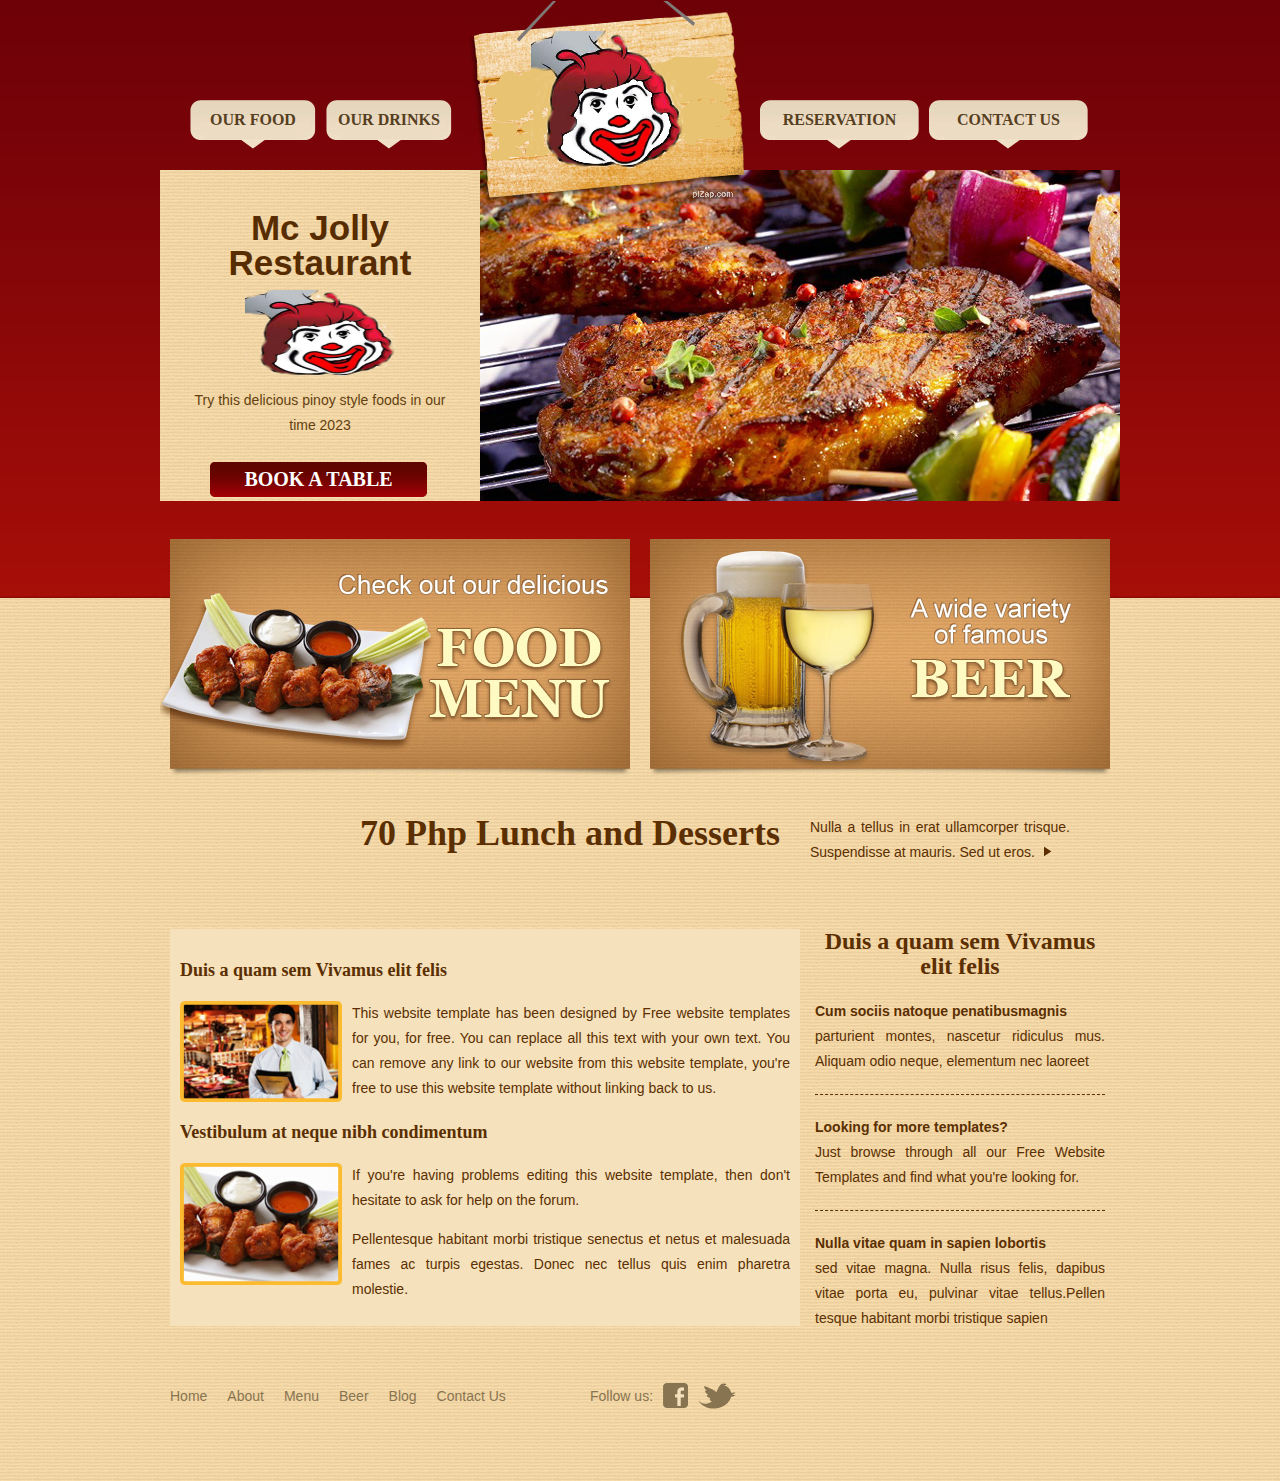
<file: index.html>
<!DOCTYPE html>
<html>
  
<head>
<title>Mc Jolly</title>
<meta charset="iso-8859-1">
<link href="css/style.css" rel="stylesheet" type="text/css">
<!--[if IE 6]><link href="css/ie6.css" rel="stylesheet" type="text/css"><![endif]-->
<!--[if IE 7]><link href="css/ie7.css" rel="stylesheet" type="text/css"><![endif]-->
</head>
<body>
<div id="background">
  <div id="page">
    <div id="header">
      <ul class="navigation">
        <li><a href="food.html">OUR FOOD</a></li>
        <li><a href="beer.html">OUR DRINKS</a></li>
      </ul>
      <a id="logo" href="index.html"><img src="images/logo.jpg" width="276" height="203" alt=""></a>
      <ul id="navigation">
        <li><a href="reservation.html">RESERVATION</a></li>
        <li><a href="contact.html">CONTACT US</a></li>
      </ul>
    </div>
    <div id="body">
      <div class="slider">
        <ul>
          <li class="first">
            <h2>Mc Jolly Restaurant
            </h2>
            <img src="images/logo.png" alt="" width="150" height="90">
            <p> Try this delicious pinoy style foods in our time 2023 </p>
            <a href="reservation.html">BOOK A TABLE</a> </li>
          <li> <a href="#"> <img src="images/barbeque.jpg" width="640" height="331" alt="" ></a> </li>
        </ul>
      </div>
      <ul id="featured">
        <li class="first"><a href="food.html"><img src="images/food-menu.jpg" width="470" height="237" alt=""></a> </li>
        <li><a href="beer.html"><img src="images/beer.jpg" width="460" height="237" alt=""></a> </li>
      </ul>
      <div class="section">
        <h3>70 Php Lunch and Desserts </h3>
        <p> Nulla a tellus in erat ullamcorper trisque. Suspendisse at mauris. Sed ut eros. <a href="#" class="more">&nbsp;</a> </p>
      </div>
      <div id="content">
        <div class="article">
          <ul>
            <li>
              <h2><a href="#">Duis a quam sem Vivamus elit felis</a></h2>
              <p> <a href="#"><img src="images/waiter.jpg" width="162" height="101" alt=""></a> This website template has been designed by Free website templates for you, for free. You can replace all this text with your own text. You can remove any link to our website from this website template, you're free to use this website template without linking back to us. </p>
            </li>
            <li>
              <h2><a href="#">Vestibulum at neque nibh condimentum</a></h2>
              <p> <a href="#"><img src="images/food.jpg" width="162" height="122" alt=""></a> If you're having problems editing this website template, then don't hesitate to ask for help on the forum. </p>
              <p> Pellentesque habitant morbi tristique senectus et netus et malesuada fames ac turpis egestas. Donec nec tellus quis enim pharetra molestie. </p>
            </li>
          </ul>
        </div>
        <div class="aside">
          <h3>Duis a quam sem Vivamus elit felis</h3>
          <ul>
            <li>
              <h2>Cum sociis natoque penatibusmagnis</h2>
              <p> parturient montes, nascetur ridiculus mus. Aliquam odio neque, elementum nec laoreet </p>
            </li>
            <li>
              <h2>Looking for more templates?</h2>
              <p> Just browse through all our Free Website Templates and find what you're looking for. </p>
            </li>
            <li class="last">
              <h2>Nulla vitae quam in sapien lobortis </h2>
              <p> sed vitae magna. Nulla risus felis, dapibus vitae porta eu, pulvinar vitae tellus.Pellen tesque habitant morbi tristique sapien </p>
            </li>
          </ul>
        </div>
      </div>
    </div>
    <div id="footer">
      <ul>
        <li class="first">
          <ul>
            <li><a href="index.html">Home</a></li>
            <li><a href="about.html">About</a></li>
            <li><a href="menu.html">Menu</a></li>
            <li><a href="beer.html">Beer</a></li>
            <li><a href="blog.html">Blog</a></li>
            <li><a href="contact.html">Contact Us</a></li>
          </ul>
        </li>
        <li> <span>Follow us:</span> <a href="#" class="facebook">&nbsp;</a> <a href="#" class="twitter">&nbsp;</a> </li>
      </ul>
      <p>Copyright &copy; 2012 <a href="#">Company Name</a> All rights reserved | Website Template By <a target="_blank" href="http://www.freewebsitetemplates.com/">freewebsitetemplates.com</a></p>
    </div>
  </div>
</div>
</body>
</html>
</file>
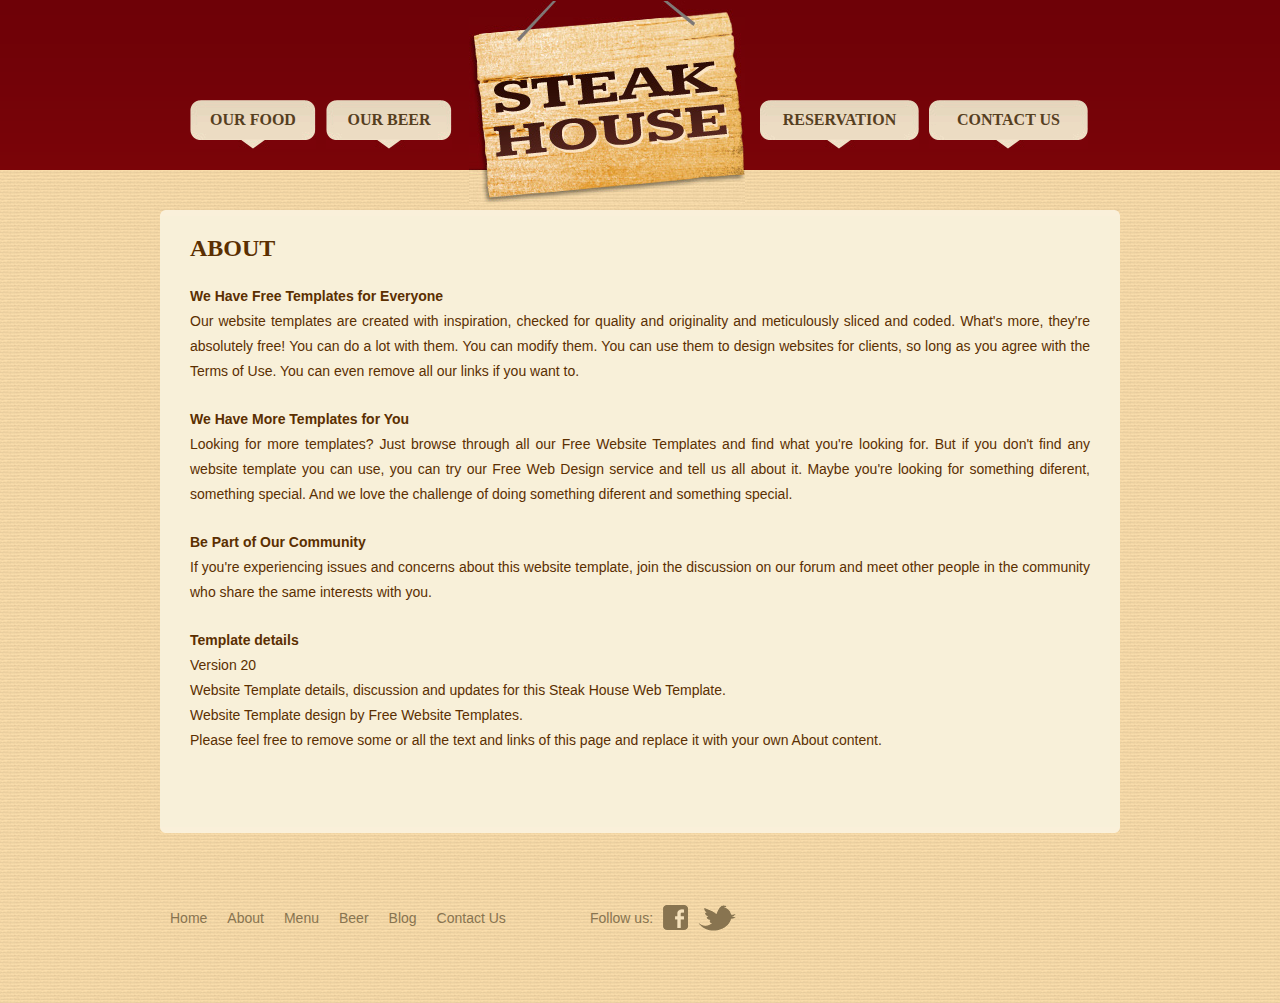
<file: about.html>
<!DOCTYPE html>
<html>
<head>
<title>Steak House | About</title>
<meta charset="iso-8859-1">
<link href="css/style.css" rel="stylesheet" type="text/css">
<!--[if IE 6]><link href="css/ie6.css" rel="stylesheet" type="text/css"><![endif]-->
<!--[if IE 7]><link href="css/ie7.css" rel="stylesheet" type="text/css"><![endif]-->
</head>
<body>
<div id="background">
  <div class="page">
    <div id="header">
      <ul class="navigation">
        <li><a href="food.html">OUR FOOD</a></li>
        <li><a href="beer.html">OUR BEER</a></li>
      </ul>
      <a id="logo" href="index.html"><img src="images/logo2.jpg" width="276" height="203" alt=""></a>
      <ul id="navigation">
        <li><a href="reservation.html">RESERVATION</a></li>
        <li><a href="contact.html">CONTACT US</a></li>
      </ul>
    </div>
    <div id="body">
      <div class="content">
        <div class="body">
          <h2>ABOUT</h2>
          <ul>
            <li>
              <h2><a href="#">We Have Free Templates for Everyone</a></h2>
              <p> Our website templates are created with inspiration, checked for quality and originality and meticulously sliced and coded. What's more, they're absolutely free! You can do a lot with them. You can modify them. You can use them to design websites for clients, so long as you agree with the Terms of Use. You can even remove all our links if you want to. </p>
            </li>
            <li>
              <h2><a href="#">We Have More Templates for You</a></h2>
              <p> Looking for more templates? Just browse through all our Free Website Templates and find what you're looking for. But if you don't find any website template you can use, you can try our Free Web Design service and tell us all about it. Maybe you're looking for something diferent, something special. And we love the challenge of doing something diferent and something special. </p>
            </li>
            <li>
              <h2><a href="#">Be Part of Our Community</a></h2>
              <p> If you're experiencing issues and concerns about this website template, join the discussion on our forum and meet other people in the community who share the same interests with you. </p>
            </li>
            <li>
              <h2><a href="#">Template details</a></h2>
              <p> <span>Version 20 </span> Website Template details, discussion and updates for this Steak House Web Template. <span>Website Template design by Free Website Templates. </span> <span>Please feel free to remove some or all the text and links of this page and replace it with your own About content. </span> </p>
            </li>
          </ul>
        </div>
      </div>
    </div>
    <div id="footer">
      <ul>
        <li class="first">
          <ul>
            <li><a href="index.html">Home</a></li>
            <li><a href="about.html">About</a></li>
            <li><a href="menu.html">Menu</a></li>
            <li><a href="beer.html">Beer</a></li>
            <li><a href="blog.html">Blog</a></li>
            <li><a href="contact.html">Contact Us</a></li>
          </ul>
        </li>
        <li> <span>Follow us:</span> <a href="#" class="facebook">&nbsp;</a> <a href="#" class="twitter">&nbsp;</a> </li>
      </ul>
      <p>Copyright &copy; 2012 <a href="#">Company Name</a> All rights reserved | Website Template By <a target="_blank" href="http://www.freewebsitetemplates.com/">freewebsitetemplates.com</a></p>
    </div>
  </div>
</div>
</body>
</html>
</file>
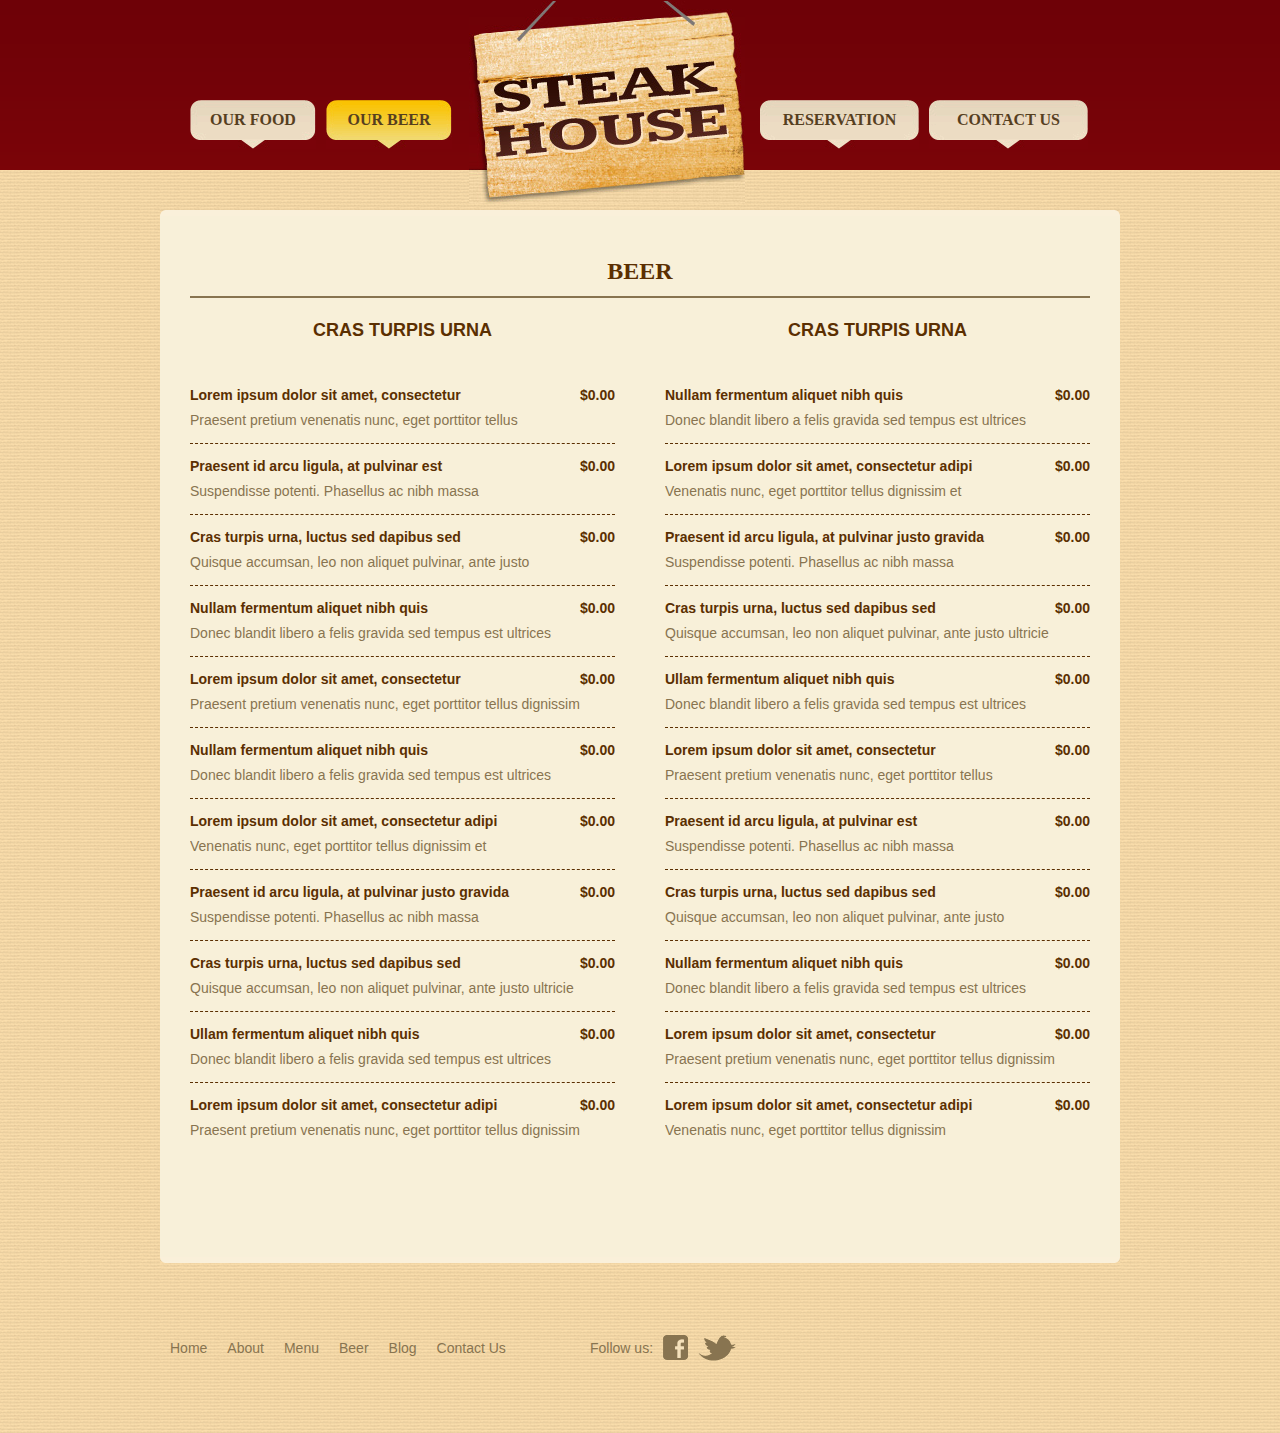
<file: beer.html>
<!DOCTYPE html>
<html>
<head>
<title>Steak House | Our Beer</title>
<meta charset="iso-8859-1">
<link href="css/style.css" rel="stylesheet" type="text/css">
<!--[if IE 6]><link href="css/ie6.css" rel="stylesheet" type="text/css"><![endif]-->
<!--[if IE 7]><link href="css/ie7.css" rel="stylesheet" type="text/css"><![endif]-->
</head>
<body>
<div id="background">
  <div class="page">
    <div id="header">
      <ul class="navigation">
        <li><a href="food.html">OUR FOOD</a></li>
        <li><a class="active" href="beer.html">OUR BEER</a></li>
      </ul>
      <a id="logo" href="index.html"><img src="images/logo2.jpg" width="276" height="203" alt=""></a>
      <ul id="navigation">
        <li><a href="reservation.html">RESERVATION</a></li>
        <li><a href="contact.html">CONTACT US</a></li>
      </ul>
    </div>
    <div id="body">
      <div class="content">
        <div class="body">
          <h3>BEER</h3>
          <ul class="section">
            <li class="odd">
              <h2>CRAS TURPIS URNA</h2>
              <ul>
                <li>
                  <h2><a href="food.html">Lorem ipsum dolor sit amet, consectetur</a></h2>
                  <span>$0.00</span>
                  <p> Praesent pretium venenatis nunc, eget porttitor tellus </p>
                </li>
                <li>
                  <h2><a href="#">Praesent id arcu ligula, at pulvinar est </a></h2>
                  <span>$0.00</span>
                  <p> Suspendisse potenti. Phasellus ac nibh massa </p>
                </li>
                <li>
                  <h2><a href="#">Cras turpis urna, luctus sed dapibus sed</a></h2>
                  <span>$0.00</span>
                  <p> Quisque accumsan, leo non aliquet pulvinar, ante justo </p>
                </li>
                <li>
                  <h2><a href="#">Nullam fermentum aliquet nibh quis </a></h2>
                  <span>$0.00</span>
                  <p> Donec blandit libero a felis gravida sed tempus est ultrices </p>
                </li>
                <li>
                  <h2><a href="#">Lorem ipsum dolor sit amet, consectetur</a></h2>
                  <span>$0.00</span>
                  <p> Praesent pretium venenatis nunc, eget porttitor tellus dignissim </p>
                </li>
                <li>
                  <h2><a href="#">Nullam fermentum aliquet nibh quis </a></h2>
                  <span>$0.00</span>
                  <p> Donec blandit libero a felis gravida sed tempus est ultrices </p>
                </li>
                <li>
                  <h2><a href="#">Lorem ipsum dolor sit amet, consectetur adipi </a></h2>
                  <span>$0.00</span>
                  <p> Venenatis nunc, eget porttitor tellus dignissim et </p>
                </li>
                <li>
                  <h2><a href="#">Praesent id arcu ligula, at pulvinar justo gravida </a></h2>
                  <span>$0.00</span>
                  <p> Suspendisse potenti. Phasellus ac nibh massa </p>
                </li>
                <li>
                  <h2><a href="#">Cras turpis urna, luctus sed dapibus sed </a></h2>
                  <span>$0.00</span>
                  <p> Quisque accumsan, leo non aliquet pulvinar, ante justo ultricie </p>
                </li>
                <li>
                  <h2><a href="#">Ullam fermentum aliquet nibh quis </a></h2>
                  <span>$0.00</span>
                  <p> Donec blandit libero a felis gravida sed tempus est ultrices </p>
                </li>
                <li class="last">
                  <h2><a href="#">Lorem ipsum dolor sit amet, consectetur adipi </a></h2>
                  <span>$0.00</span>
                  <p> Praesent pretium venenatis nunc, eget porttitor tellus dignissim </p>
                </li>
              </ul>
            </li>
            <li>
              <h2>CRAS TURPIS URNA</h2>
              <ul>
                <li>
                  <h2><a href="food.html">Nullam fermentum aliquet nibh quis </a></h2>
                  <span>$0.00</span>
                  <p> Donec blandit libero a felis gravida sed tempus est ultrices </p>
                </li>
                <li>
                  <h2><a href="#">Lorem ipsum dolor sit amet, consectetur adipi </a></h2>
                  <span>$0.00</span>
                  <p> Venenatis nunc, eget porttitor tellus dignissim et </p>
                </li>
                <li>
                  <h2><a href="#">Praesent id arcu ligula, at pulvinar justo gravida </a></h2>
                  <span>$0.00</span>
                  <p> Suspendisse potenti. Phasellus ac nibh massa </p>
                </li>
                <li>
                  <h2><a href="#">Cras turpis urna, luctus sed dapibus sed </a></h2>
                  <span>$0.00</span>
                  <p> Quisque accumsan, leo non aliquet pulvinar, ante justo ultricie </p>
                </li>
                <li>
                  <h2><a href="#">Ullam fermentum aliquet nibh quis </a></h2>
                  <span>$0.00</span>
                  <p> Donec blandit libero a felis gravida sed tempus est ultrices </p>
                </li>
                <li>
                  <h2><a href="#">Lorem ipsum dolor sit amet, consectetur </a></h2>
                  <span>$0.00</span>
                  <p> Praesent pretium venenatis nunc, eget porttitor tellus </p>
                </li>
                <li>
                  <h2><a href="#">Praesent id arcu ligula, at pulvinar est </a></h2>
                  <span>$0.00</span>
                  <p> Suspendisse potenti. Phasellus ac nibh massa </p>
                </li>
                <li>
                  <h2><a href="#">Cras turpis urna, luctus sed dapibus sed </a></h2>
                  <span>$0.00</span>
                  <p> Quisque accumsan, leo non aliquet pulvinar, ante justo </p>
                </li>
                <li>
                  <h2><a href="#">Nullam fermentum aliquet nibh quis </a></h2>
                  <span>$0.00</span>
                  <p> Donec blandit libero a felis gravida sed tempus est ultrices </p>
                </li>
                <li>
                  <h2><a href="#">Lorem ipsum dolor sit amet, consectetur </a></h2>
                  <span>$0.00</span>
                  <p> Praesent pretium venenatis nunc, eget porttitor tellus dignissim </p>
                </li>
                <li class="last">
                  <h2><a href="#">Lorem ipsum dolor sit amet, consectetur adipi </a></h2>
                  <span>$0.00</span>
                  <p> Venenatis nunc, eget porttitor tellus dignissim </p>
                </li>
              </ul>
            </li>
          </ul>
        </div>
      </div>
    </div>
    <div id="footer">
      <ul>
        <li class="first">
          <ul>
            <li><a href="index.html">Home</a></li>
            <li><a href="about.html">About</a></li>
            <li><a href="menu.html">Menu</a></li>
            <li><a href="beer.html">Beer</a></li>
            <li><a href="blog.html">Blog</a></li>
            <li><a href="contact.html">Contact Us</a></li>
          </ul>
        </li>
        <li> <span>Follow us:</span> <a href="#" class="facebook">&nbsp;</a> <a href="#" class="twitter">&nbsp;</a> </li>
      </ul>
      <p>Copyright &copy; 2012 <a href="#">Company Name</a> All rights reserved | Website Template By <a target="_blank" href="http://www.freewebsitetemplates.com/">freewebsitetemplates.com</a></p>
    </div>
  </div>
</div>
</body>
</html>
</file>
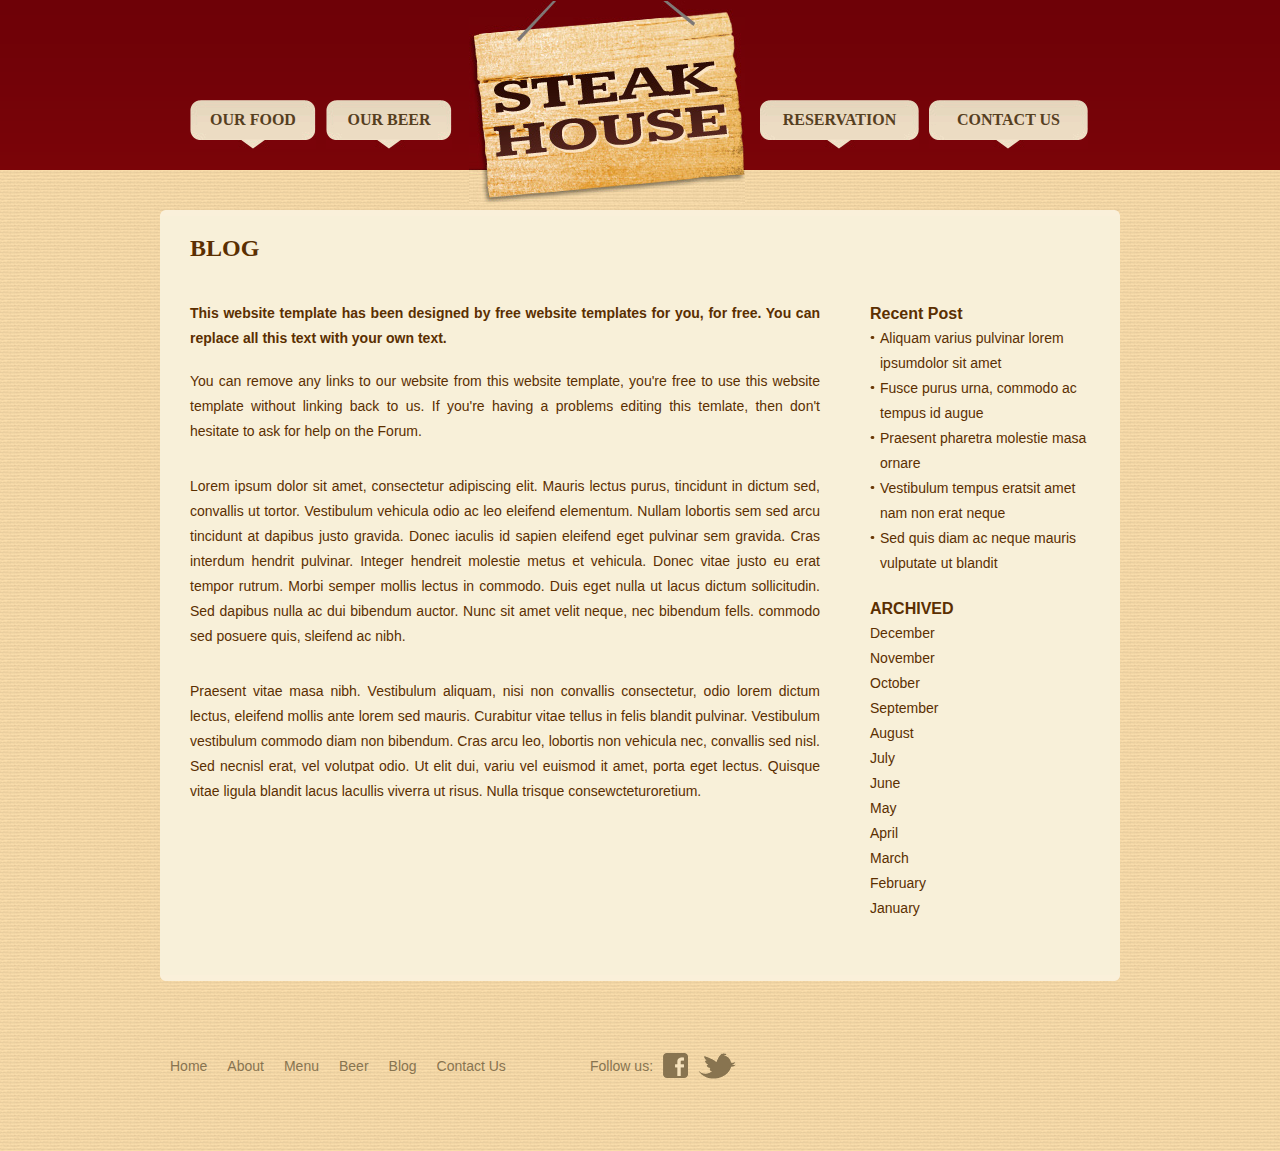
<file: blog.html>
<!DOCTYPE html>
<html>
<head>
<title>Steak House | Blog</title>
<meta charset="iso-8859-1">
<link href="css/style.css" rel="stylesheet" type="text/css">
<!--[if IE 6]><link href="css/ie6.css" rel="stylesheet" type="text/css"><![endif]-->
<!--[if IE 7]><link href="css/ie7.css" rel="stylesheet" type="text/css"><![endif]-->
</head>
<body>
<div id="background">
  <div class="page">
    <div id="header">
      <ul class="navigation">
        <li><a href="food.html">OUR FOOD</a></li>
        <li><a href="beer.html">OUR BEER</a></li>
      </ul>
      <a id="logo" href="index.html"><img src="images/logo2.jpg" width="276" height="203" alt=""></a>
      <ul id="navigation">
        <li><a href="reservation.html">RESERVATION</a></li>
        <li><a href="contact.html">CONTACT US</a></li>
      </ul>
    </div>
    <div id="body">
      <div class="content">
        <div class="body">
          <h2>BLOG</h2>
          <div class="section">
            <h4> This website template has been designed by free website templates for you, for free. You can replace all this text with your own text. </h4>
            <p> You can remove any links to our website from this website template, you're free to use this website template without linking back to us. If you're having a problems editing this temlate, then don't hesitate to ask for help on the Forum. </p>
            <p> Lorem ipsum dolor sit amet, consectetur adipiscing elit. Mauris lectus purus, tincidunt in dictum sed, convallis ut tortor. Vestibulum vehicula odio ac leo eleifend elementum. Nullam lobortis sem sed arcu tincidunt at dapibus justo gravida. Donec iaculis id sapien eleifend eget pulvinar sem gravida. Cras interdum hendrit pulvinar. Integer hendreit molestie metus et vehicula. Donec vitae justo eu erat tempor rutrum. Morbi semper mollis lectus in commodo. Duis eget nulla ut lacus dictum sollicitudin. Sed dapibus nulla ac dui bibendum auctor. Nunc sit amet velit neque, nec bibendum fells. commodo sed posuere quis, sleifend ac nibh. </p>
            <p> Praesent vitae masa nibh. Vestibulum aliquam, nisi non convallis consectetur, odio lorem dictum lectus, eleifend mollis ante lorem sed mauris. Curabitur vitae tellus in felis blandit pulvinar. Vestibulum vestibulum commodo diam non bibendum. Cras arcu leo, lobortis non vehicula nec, convallis sed nisl. Sed necnisl erat, vel volutpat odio. Ut elit dui, variu vel euismod it amet, porta eget lectus. Quisque vitae ligula blandit lacus lacullis viverra ut risus. Nulla trisque consewcteturoretium. </p>
          </div>
          <div class="aside">
            <h2>Recent Post</h2>
            <ul class="article">
              <li><a href="#">Aliquam varius pulvinar lorem ipsumdolor sit amet</a></li>
              <li><a href="#">Fusce purus urna, commodo ac tempus id augue</a></li>
              <li><a href="#">Praesent pharetra molestie masa ornare</a></li>
              <li><a href="#">Vestibulum tempus eratsit amet nam non erat neque</a></li>
              <li><a href="#">Sed quis diam ac neque mauris vulputate ut blandit</a></li>
            </ul>
            <h2>ARCHIVED</h2>
            <ul class="archive">
              <li><a href="#">December</a></li>
              <li><a href="#">November</a></li>
              <li><a href="#">October</a></li>
              <li><a href="#">September</a></li>
              <li><a href="#">August</a></li>
              <li><a href="#">July</a></li>
              <li><a href="#">June</a></li>
              <li><a href="#">May</a></li>
              <li><a href="#">April</a></li>
              <li><a href="#">March</a></li>
              <li><a href="#">February</a></li>
              <li><a href="#">January</a></li>
            </ul>
          </div>
        </div>
      </div>
    </div>
    <div id="footer">
      <ul>
        <li class="first">
          <ul>
            <li><a href="index.html">Home</a></li>
            <li><a href="about.html">About</a></li>
            <li><a href="menu.html">Menu</a></li>
            <li><a href="beer.html">Beer</a></li>
            <li><a href="blog.html">Blog</a></li>
            <li><a href="contact.html">Contact Us</a></li>
          </ul>
        </li>
        <li> <span>Follow us:</span> <a href="#" class="facebook">&nbsp;</a> <a href="#" class="twitter">&nbsp;</a> </li>
      </ul>
      <p>Copyright &copy; 2012 <a href="#">Company Name</a> All rights reserved | Website Template By <a target="_blank" href="http://www.freewebsitetemplates.com/">freewebsitetemplates.com</a></p>
    </div>
  </div>
</div>
</body>
</html>
</file>
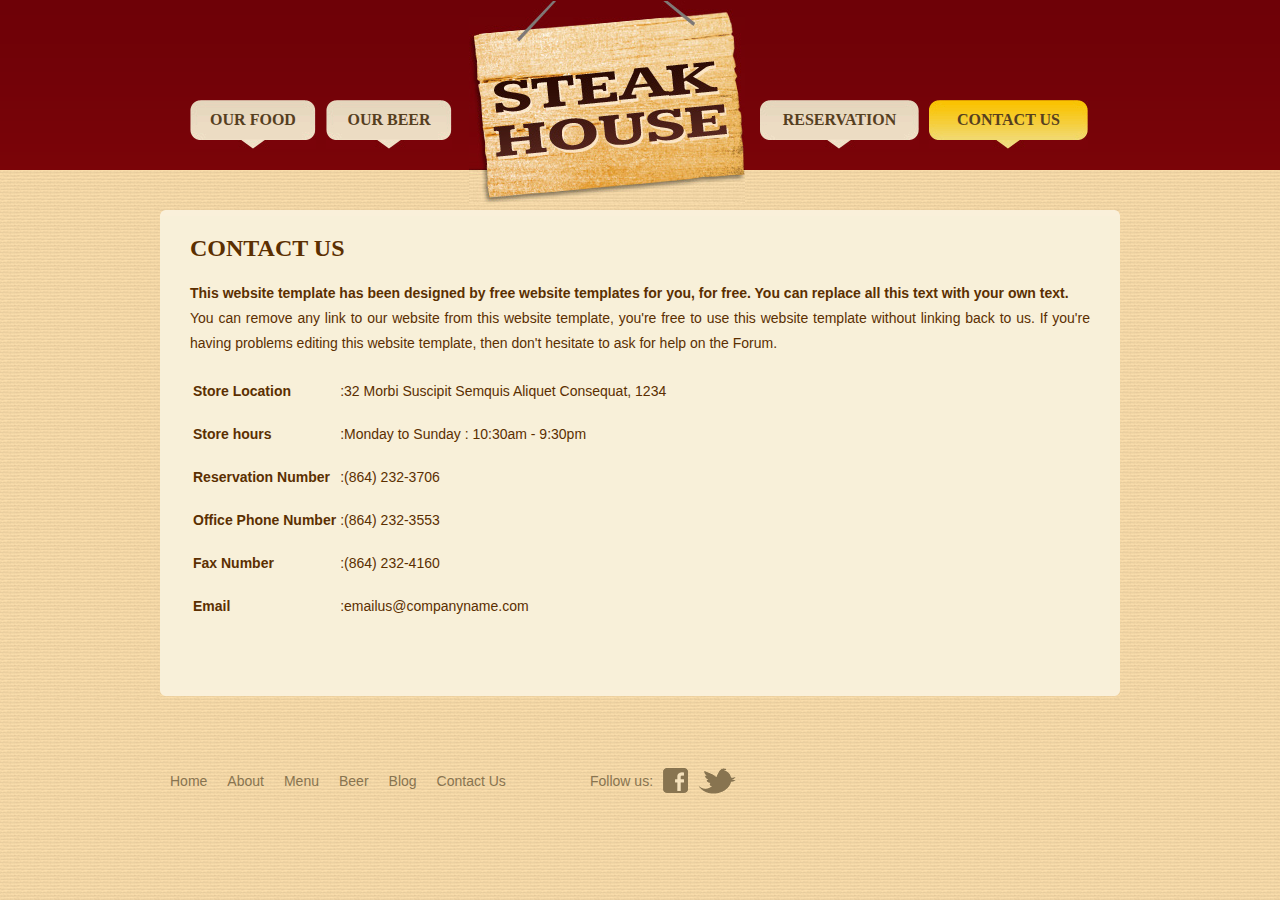
<file: contact.html>
<!DOCTYPE html>
<html>
<head>
<title>Steak House | Contact Us</title>
<meta charset="iso-8859-1">
<link href="css/style.css" rel="stylesheet" type="text/css">
<!--[if IE 6]><link href="css/ie6.css" rel="stylesheet" type="text/css"><![endif]-->
<!--[if IE 7]><link href="css/ie7.css" rel="stylesheet" type="text/css"><![endif]-->
</head>
<body>
<div id="background">
  <div class="page">
    <div id="header">
      <ul class="navigation">
        <li><a href="food.html">OUR FOOD</a></li>
        <li><a href="beer.html">OUR BEER</a></li>
      </ul>
      <a id="logo" href="index.html"><img src="images/logo2.jpg" width="276" height="203" alt=""></a>
      <ul id="navigation">
        <li><a href="reservation.html">RESERVATION</a></li>
        <li><a class="active" href="contact.html">CONTACT US</a></li>
      </ul>
    </div>
    <div id="body">
      <div class="content">
        <div class="body">
          <h2>CONTACT US</h2>
          <ul>
            <li>
              <h4> This website template has been designed by free website templates for you, for free. You can replace all this text with your own text. </h4>
              <p> You can remove any link to our website from this website template, you're free to use this website template without linking back to us. If you're having problems editing this website template, then don't hesitate to ask for help on the Forum. </p>
            </li>
          </ul>
          <table>
            <tr>
              <td><span>Store Location</span></td>
              <td>:32 Morbi Suscipit Semquis Aliquet Consequat, 1234</td>
            </tr>
            <tr>
              <td><span>Store hours</span></td>
              <td>:Monday to Sunday : 10:30am - 9:30pm</td>
            </tr>
            <tr>
              <td><span>Reservation Number</span></td>
              <td>:(864) 232-3706</td>
            </tr>
            <tr>
              <td><span>Office Phone Number</span></td>
              <td>:(864) 232-3553</td>
            </tr>
            <tr>
              <td><span>Fax Number</span></td>
              <td>:(864) 232-4160</td>
            </tr>
            <tr>
              <td><span>Email</span></td>
              <td>:emailus@companyname.com</td>
            </tr>
          </table>
        </div>
      </div>
    </div>
    <div id="footer">
      <ul>
        <li class="first">
          <ul>
            <li><a href="index.html">Home</a></li>
            <li><a href="about.html">About</a></li>
            <li><a href="menu.html">Menu</a></li>
            <li><a href="beer.html">Beer</a></li>
            <li><a href="blog.html">Blog</a></li>
            <li><a href="contact.html">Contact Us</a></li>
          </ul>
        </li>
        <li> <span>Follow us:</span> <a href="#" class="facebook">&nbsp;</a> <a href="#" class="twitter">&nbsp;</a> </li>
      </ul>
      <p>Copyright &copy; 2012 <a href="#">Company Name</a> All rights reserved | Website Template By <a target="_blank" href="http://www.freewebsitetemplates.com/">freewebsitetemplates.com</a></p>
    </div>
  </div>
</div>
</body>
</html>
</file>
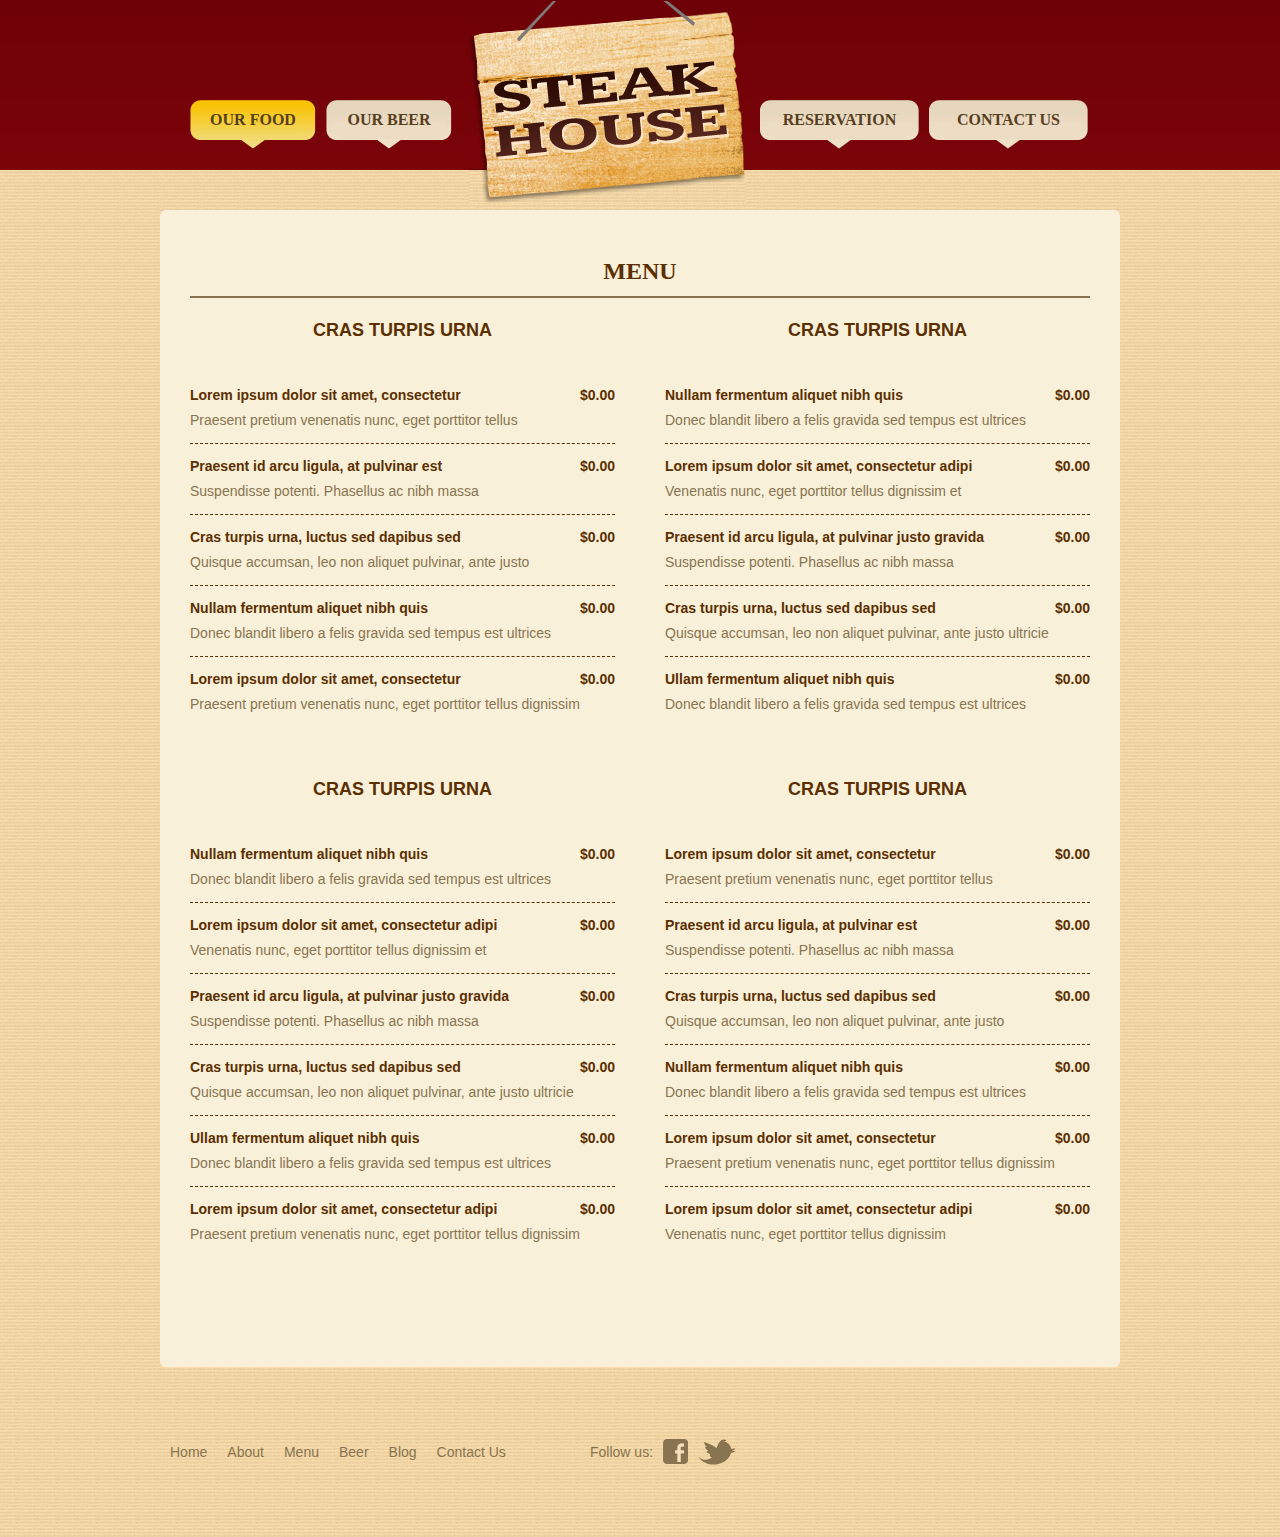
<file: food.html>
<!DOCTYPE html>
<html>
<head>
<title>Steak House | Our Food</title>
<meta charset="iso-8859-1">
<link href="css/style.css" rel="stylesheet" type="text/css">
<!--[if IE 6]><link href="css/ie6.css" rel="stylesheet" type="text/css"><![endif]-->
<!--[if IE 7]><link href="css/ie7.css" rel="stylesheet" type="text/css"><![endif]-->
</head>
<body>
<div id="background">
  <div class="page">
    <div id="header">
      <ul class="navigation">
        <li><a class="active" href="food.html">OUR FOOD</a></li>
        <li><a href="beer.html">OUR BEER</a></li>
      </ul>
      <a id="logo" href="index.html"><img src="images/logo2.jpg" width="276" height="203" alt=""></a>
      <ul id="navigation">
        <li><a href="reservation.html">RESERVATION</a></li>
        <li><a href="contact.html">CONTACT US</a></li>
      </ul>
    </div>
    <div id="body">
      <div class="content">
        <div class="body">
          <h3>MENU</h3>
          <ul class="section">
            <li class="odd">
              <h2>CRAS TURPIS URNA</h2>
              <ul>
                <li>
                  <h2><a href="#">Lorem ipsum dolor sit amet, consectetur</a></h2>
                  <span>$0.00</span>
                  <p> Praesent pretium venenatis nunc, eget porttitor tellus </p>
                </li>
                <li>
                  <h2><a href="#">Praesent id arcu ligula, at pulvinar est </a></h2>
                  <span>$0.00</span>
                  <p> Suspendisse potenti. Phasellus ac nibh massa </p>
                </li>
                <li>
                  <h2><a href="#">Cras turpis urna, luctus sed dapibus sed</a></h2>
                  <span>$0.00</span>
                  <p> Quisque accumsan, leo non aliquet pulvinar, ante justo </p>
                </li>
                <li>
                  <h2><a href="#">Nullam fermentum aliquet nibh quis </a></h2>
                  <span>$0.00</span>
                  <p> Donec blandit libero a felis gravida sed tempus est ultrices </p>
                </li>
                <li class="last">
                  <h2><a href="#">Lorem ipsum dolor sit amet, consectetur</a></h2>
                  <span>$0.00</span>
                  <p> Praesent pretium venenatis nunc, eget porttitor tellus dignissim </p>
                </li>
              </ul>
            </li>
            <li>
              <h2>CRAS TURPIS URNA</h2>
              <ul>
                <li>
                  <h2><a href="#">Nullam fermentum aliquet nibh quis </a></h2>
                  <span>$0.00</span>
                  <p> Donec blandit libero a felis gravida sed tempus est ultrices </p>
                </li>
                <li>
                  <h2><a href="#">Lorem ipsum dolor sit amet, consectetur adipi </a></h2>
                  <span>$0.00</span>
                  <p> Venenatis nunc, eget porttitor tellus dignissim et </p>
                </li>
                <li>
                  <h2><a href="#">Praesent id arcu ligula, at pulvinar justo gravida </a></h2>
                  <span>$0.00</span>
                  <p> Suspendisse potenti. Phasellus ac nibh massa </p>
                </li>
                <li>
                  <h2><a href="#">Cras turpis urna, luctus sed dapibus sed </a></h2>
                  <span>$0.00</span>
                  <p> Quisque accumsan, leo non aliquet pulvinar, ante justo ultricie </p>
                </li>
                <li class="last">
                  <h2><a href="#">Ullam fermentum aliquet nibh quis </a></h2>
                  <span>$0.00</span>
                  <p> Donec blandit libero a felis gravida sed tempus est ultrices </p>
                </li>
              </ul>
            </li>
            <li class="odd">
              <h2>CRAS TURPIS URNA</h2>
              <ul>
                <li>
                  <h2><a href="#">Nullam fermentum aliquet nibh quis </a></h2>
                  <span>$0.00</span>
                  <p> Donec blandit libero a felis gravida sed tempus est ultrices </p>
                </li>
                <li>
                  <h2><a href="#">Lorem ipsum dolor sit amet, consectetur adipi </a></h2>
                  <span>$0.00</span>
                  <p> Venenatis nunc, eget porttitor tellus dignissim et </p>
                </li>
                <li>
                  <h2><a href="#">Praesent id arcu ligula, at pulvinar justo gravida </a></h2>
                  <span>$0.00</span>
                  <p> Suspendisse potenti. Phasellus ac nibh massa </p>
                </li>
                <li>
                  <h2><a href="#">Cras turpis urna, luctus sed dapibus sed </a></h2>
                  <span>$0.00</span>
                  <p> Quisque accumsan, leo non aliquet pulvinar, ante justo ultricie </p>
                </li>
                <li>
                  <h2><a href="#">Ullam fermentum aliquet nibh quis </a></h2>
                  <span>$0.00</span>
                  <p> Donec blandit libero a felis gravida sed tempus est ultrices </p>
                </li>
                <li class="last">
                  <h2><a href="#">Lorem ipsum dolor sit amet, consectetur adipi </a></h2>
                  <span>$0.00</span>
                  <p> Praesent pretium venenatis nunc, eget porttitor tellus dignissim </p>
                </li>
              </ul>
            </li>
            <li>
              <h2>CRAS TURPIS URNA</h2>
              <ul>
                <li>
                  <h2><a href="#">Lorem ipsum dolor sit amet, consectetur </a></h2>
                  <span>$0.00</span>
                  <p> Praesent pretium venenatis nunc, eget porttitor tellus </p>
                </li>
                <li>
                  <h2><a href="#">Praesent id arcu ligula, at pulvinar est </a></h2>
                  <span>$0.00</span>
                  <p> Suspendisse potenti. Phasellus ac nibh massa </p>
                </li>
                <li>
                  <h2><a href="#">Cras turpis urna, luctus sed dapibus sed </a></h2>
                  <span>$0.00</span>
                  <p> Quisque accumsan, leo non aliquet pulvinar, ante justo </p>
                </li>
                <li>
                  <h2><a href="#">Nullam fermentum aliquet nibh quis </a></h2>
                  <span>$0.00</span>
                  <p> Donec blandit libero a felis gravida sed tempus est ultrices </p>
                </li>
                <li>
                  <h2><a href="#">Lorem ipsum dolor sit amet, consectetur </a></h2>
                  <span>$0.00</span>
                  <p> Praesent pretium venenatis nunc, eget porttitor tellus dignissim </p>
                </li>
                <li class="last">
                  <h2><a href="#">Lorem ipsum dolor sit amet, consectetur adipi </a></h2>
                  <span>$0.00</span>
                  <p> Venenatis nunc, eget porttitor tellus dignissim </p>
                </li>
              </ul>
            </li>
          </ul>
        </div>
      </div>
    </div>
    <div id="footer">
      <ul>
        <li class="first">
          <ul>
            <li><a href="index.html">Home</a></li>
            <li><a href="about.html">About</a></li>
            <li><a href="menu.html">Menu</a></li>
            <li><a href="beer.html">Beer</a></li>
            <li><a href="blog.html">Blog</a></li>
            <li><a href="contact.html">Contact Us</a></li>
          </ul>
        </li>
        <li> <span>Follow us:</span> <a href="#" class="facebook">&nbsp;</a> <a href="#" class="twitter">&nbsp;</a> </li>
      </ul>
      <p>Copyright &copy; 2012 <a href="#">Company Name</a> All rights reserved | Website Template By <a target="_blank" href="http://www.freewebsitetemplates.com/">freewebsitetemplates.com</a></p>
    </div>
  </div>
</div>
</body>
</html>
</file>
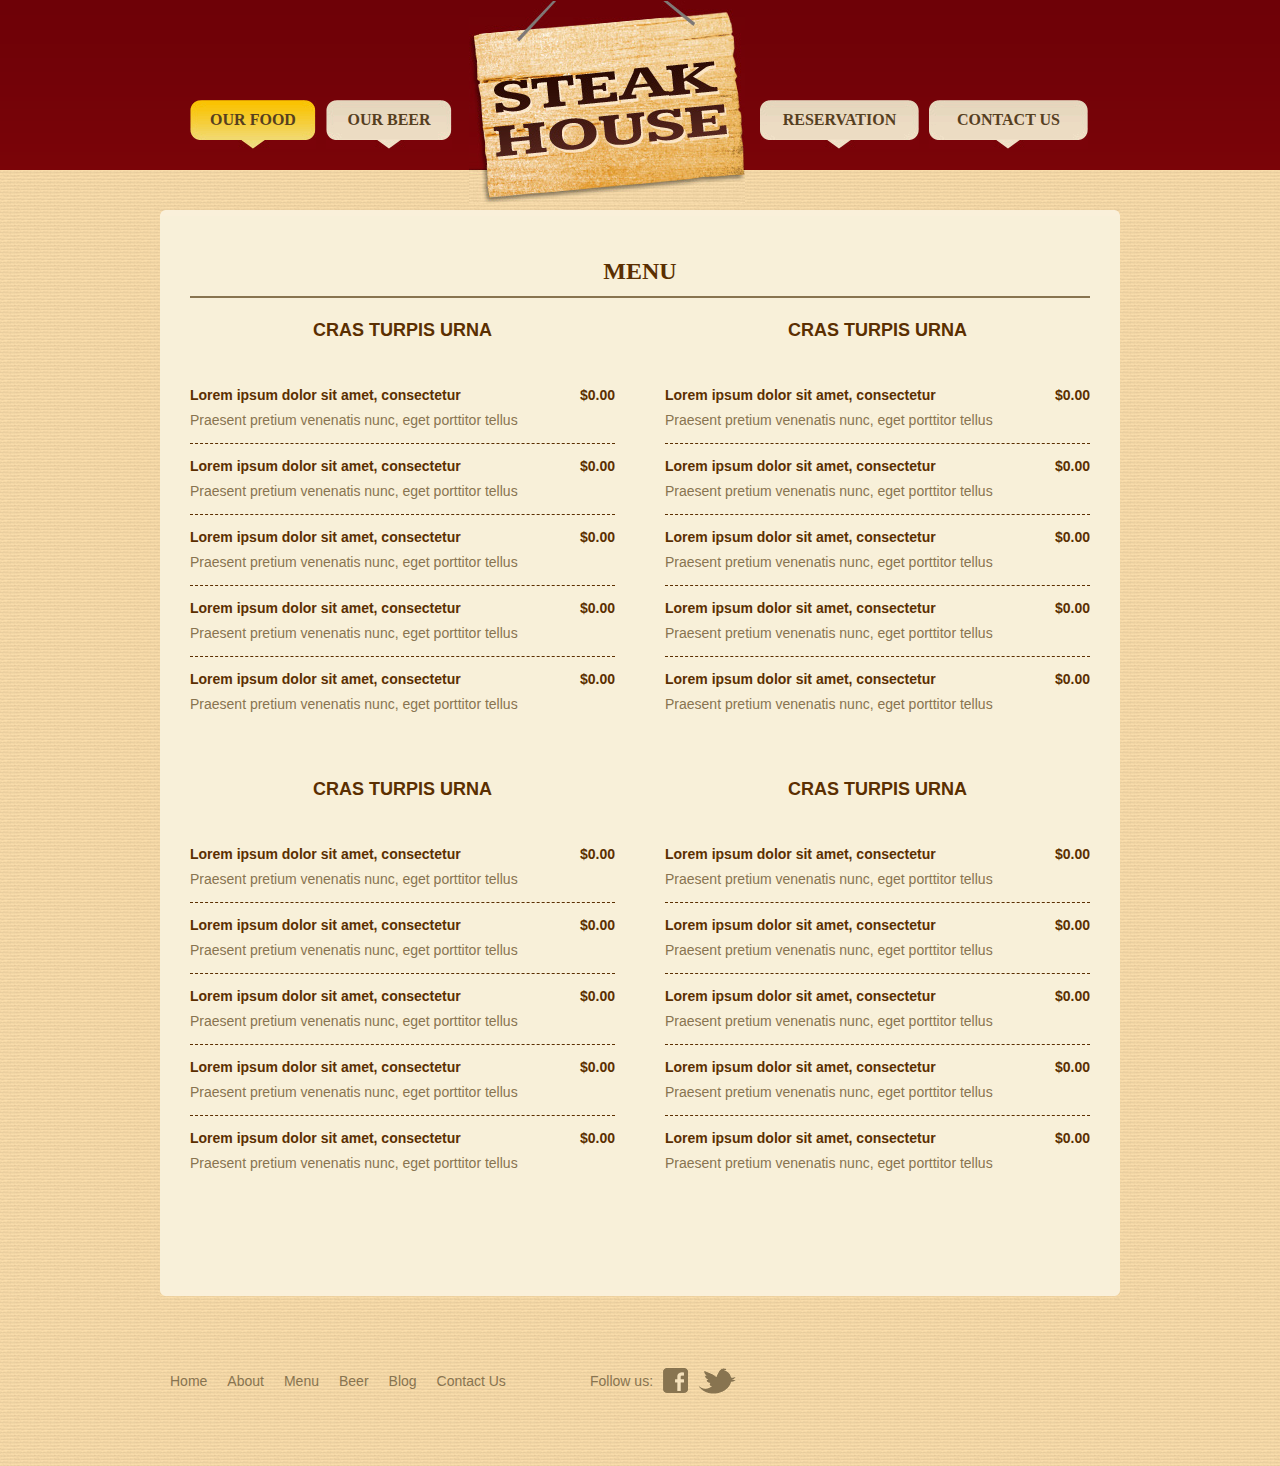
<file: menu.html>
<!DOCTYPE html>
<html>
<head>
<title>Steak House | Menu</title>
<meta charset="iso-8859-1">
<link href="css/style.css" rel="stylesheet" type="text/css">
<!--[if IE 6]><link href="css/ie6.css" rel="stylesheet" type="text/css"><![endif]-->
<!--[if IE 7]><link href="css/ie7.css" rel="stylesheet" type="text/css"><![endif]-->
</head>
<body>
<div id="background">
  <div class="page">
    <div id="header">
      <ul class="navigation">
        <li><a class="active" href="food.html">OUR FOOD</a></li>
        <li><a href="beer.html">OUR BEER</a></li>
      </ul>
      <a id="logo" href="index.html"><img src="images/logo2.jpg" width="276" height="203" alt=""></a>
      <ul id="navigation">
        <li><a href="reservation.html">RESERVATION</a></li>
        <li><a href="contact.html">CONTACT US</a></li>
      </ul>
    </div>
    <div id="body">
      <div class="content">
        <div class="body">
          <h3>MENU</h3>
          <ul class="section">
            <li class="odd">
              <h2>CRAS TURPIS URNA</h2>
              <ul>
                <li>
                  <h2><a href="#">Lorem ipsum dolor sit amet, consectetur</a></h2>
                  <span>$0.00</span>
                  <p> Praesent pretium venenatis nunc, eget porttitor tellus </p>
                </li>
                <li>
                  <h2><a href="#">Lorem ipsum dolor sit amet, consectetur</a></h2>
                  <span>$0.00</span>
                  <p> Praesent pretium venenatis nunc, eget porttitor tellus </p>
                </li>
                <li>
                  <h2><a href="#">Lorem ipsum dolor sit amet, consectetur</a></h2>
                  <span>$0.00</span>
                  <p> Praesent pretium venenatis nunc, eget porttitor tellus </p>
                </li>
                <li>
                  <h2><a href="#">Lorem ipsum dolor sit amet, consectetur</a></h2>
                  <span>$0.00</span>
                  <p> Praesent pretium venenatis nunc, eget porttitor tellus </p>
                </li>
                <li class="last">
                  <h2><a href="#">Lorem ipsum dolor sit amet, consectetur</a></h2>
                  <span>$0.00</span>
                  <p> Praesent pretium venenatis nunc, eget porttitor tellus </p>
                </li>
              </ul>
            </li>
            <li>
              <h2>CRAS TURPIS URNA</h2>
              <ul>
                <li>
                  <h2><a href="#">Lorem ipsum dolor sit amet, consectetur</a></h2>
                  <span>$0.00</span>
                  <p> Praesent pretium venenatis nunc, eget porttitor tellus </p>
                </li>
                <li>
                  <h2><a href="#">Lorem ipsum dolor sit amet, consectetur</a></h2>
                  <span>$0.00</span>
                  <p> Praesent pretium venenatis nunc, eget porttitor tellus </p>
                </li>
                <li>
                  <h2><a href="#">Lorem ipsum dolor sit amet, consectetur</a></h2>
                  <span>$0.00</span>
                  <p> Praesent pretium venenatis nunc, eget porttitor tellus </p>
                </li>
                <li>
                  <h2><a href="#">Lorem ipsum dolor sit amet, consectetur</a></h2>
                  <span>$0.00</span>
                  <p> Praesent pretium venenatis nunc, eget porttitor tellus </p>
                </li>
                <li class="last">
                  <h2><a href="#">Lorem ipsum dolor sit amet, consectetur</a></h2>
                  <span>$0.00</span>
                  <p> Praesent pretium venenatis nunc, eget porttitor tellus </p>
                </li>
              </ul>
            </li>
            <li class="odd">
              <h2>CRAS TURPIS URNA</h2>
              <ul>
                <li>
                  <h2><a href="#">Lorem ipsum dolor sit amet, consectetur</a></h2>
                  <span>$0.00</span>
                  <p> Praesent pretium venenatis nunc, eget porttitor tellus </p>
                </li>
                <li>
                  <h2><a href="#">Lorem ipsum dolor sit amet, consectetur</a></h2>
                  <span>$0.00</span>
                  <p> Praesent pretium venenatis nunc, eget porttitor tellus </p>
                </li>
                <li>
                  <h2><a href="#">Lorem ipsum dolor sit amet, consectetur</a></h2>
                  <span>$0.00</span>
                  <p> Praesent pretium venenatis nunc, eget porttitor tellus </p>
                </li>
                <li>
                  <h2><a href="#">Lorem ipsum dolor sit amet, consectetur</a></h2>
                  <span>$0.00</span>
                  <p> Praesent pretium venenatis nunc, eget porttitor tellus </p>
                </li>
                <li class="last">
                  <h2><a href="#">Lorem ipsum dolor sit amet, consectetur</a></h2>
                  <span>$0.00</span>
                  <p> Praesent pretium venenatis nunc, eget porttitor tellus </p>
                </li>
              </ul>
            </li>
            <li>
              <h2>CRAS TURPIS URNA</h2>
              <ul>
                <li>
                  <h2><a href="#">Lorem ipsum dolor sit amet, consectetur</a></h2>
                  <span>$0.00</span>
                  <p> Praesent pretium venenatis nunc, eget porttitor tellus </p>
                </li>
                <li>
                  <h2><a href="#">Lorem ipsum dolor sit amet, consectetur</a></h2>
                  <span>$0.00</span>
                  <p> Praesent pretium venenatis nunc, eget porttitor tellus </p>
                </li>
                <li>
                  <h2><a href="#">Lorem ipsum dolor sit amet, consectetur</a></h2>
                  <span>$0.00</span>
                  <p> Praesent pretium venenatis nunc, eget porttitor tellus </p>
                </li>
                <li>
                  <h2><a href="#">Lorem ipsum dolor sit amet, consectetur</a></h2>
                  <span>$0.00</span>
                  <p> Praesent pretium venenatis nunc, eget porttitor tellus </p>
                </li>
                <li class="last">
                  <h2><a href="#">Lorem ipsum dolor sit amet, consectetur</a></h2>
                  <span>$0.00</span>
                  <p> Praesent pretium venenatis nunc, eget porttitor tellus </p>
                </li>
              </ul>
            </li>
          </ul>
        </div>
      </div>
    </div>
    <div id="footer">
      <ul>
        <li class="first">
          <ul>
            <li><a href="index.html">Home</a></li>
            <li><a href="about.html">About</a></li>
            <li><a href="menu.html">Menu</a></li>
            <li><a href="beer.html">Beer</a></li>
            <li><a href="blog.html">Blog</a></li>
            <li><a href="contact.html">Contact Us</a></li>
          </ul>
        </li>
        <li> <span>Follow us:</span> <a href="#" class="facebook">&nbsp;</a> <a href="#" class="twitter">&nbsp;</a> </li>
      </ul>
      <p>Copyright &copy; 2012 <a href="#">Company Name</a> All rights reserved | Website Template By <a target="_blank" href="http://www.freewebsitetemplates.com/">freewebsitetemplates.com</a></p>
    </div>
  </div>
</div>
</body>
</html>
</file>
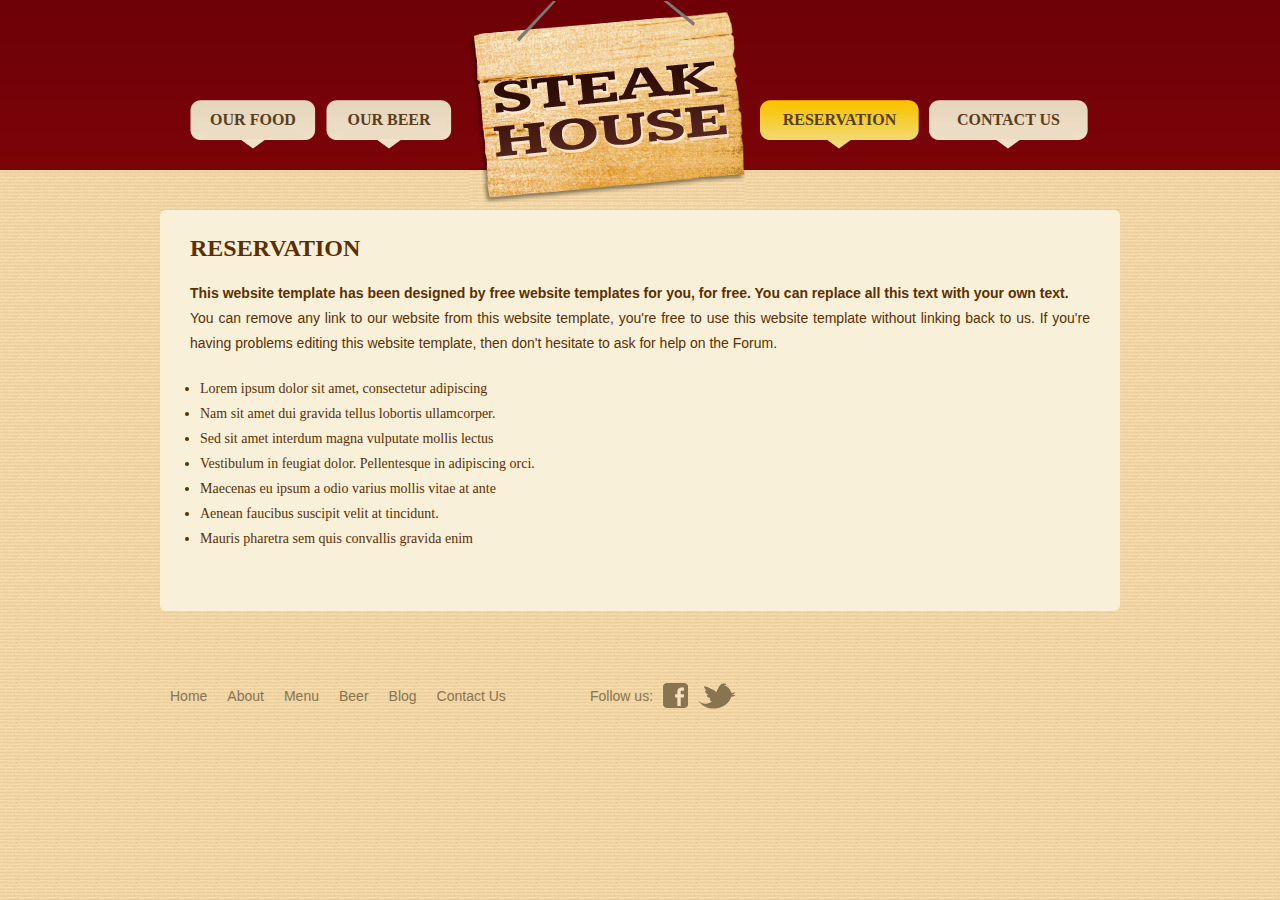
<file: reservation.html>
<!DOCTYPE html>
<html>
<head>
<title>Steak House | Reservation</title>
<meta charset="iso-8859-1">
<link href="css/style.css" rel="stylesheet" type="text/css">
<!--[if IE 6]><link href="css/ie6.css" rel="stylesheet" type="text/css"><![endif]-->
<!--[if IE 7]><link href="css/ie7.css" rel="stylesheet" type="text/css"><![endif]-->
</head>
<body>
<div id="background">
  <div class="page">
    <div id="header">
      <ul class="navigation">
        <li><a href="food.html">OUR FOOD</a></li>
        <li><a href="beer.html">OUR BEER</a></li>
      </ul>
      <a id="logo" href="index.html"><img src="images/logo2.jpg" width="276" height="203" alt=""></a>
      <ul id="navigation">
        <li><a class="active" href="reservation.html">RESERVATION</a></li>
        <li><a href="contact.html">CONTACT US</a></li>
      </ul>
    </div>
    <div id="body">
      <div class="content">
        <div class="body">
          <h2>RESERVATION</h2>
          <ul>
            <li>
              <h4> This website template has been designed by free website templates for you, for free. You can replace all this text with your own text. </h4>
              <p> You can remove any link to our website from this website template, you're free to use this website template without linking back to us. If you're having problems editing this website template, then don't hesitate to ask for help on the Forum. </p>
            </li>
          </ul>
          <ul class="news">
            <li> <a href="#">Lorem ipsum dolor sit amet, consectetur adipiscing</a> </li>
            <li> <a href="#">Nam sit amet dui gravida tellus lobortis ullamcorper.</a> </li>
            <li> <a href="#">Sed sit amet interdum magna vulputate mollis lectus</a> </li>
            <li> <a href="#">Vestibulum in feugiat dolor. Pellentesque in adipiscing orci.</a> </li>
            <li> <a href="#">Maecenas eu ipsum a odio varius mollis vitae at ante</a> </li>
            <li> <a href="#">Aenean faucibus suscipit velit at tincidunt.</a> </li>
            <li> <a href="#">Mauris pharetra sem quis convallis gravida enim</a> </li>
          </ul>
        </div>
      </div>
    </div>
    <div id="footer">
      <ul>
        <li class="first">
          <ul>
            <li><a href="index.html">Home</a></li>
            <li><a href="about.html">About</a></li>
            <li><a href="menu.html">Menu</a></li>
            <li><a href="beer.html">Beer</a></li>
            <li><a href="blog.html">Blog</a></li>
            <li><a href="contact.html">Contact Us</a></li>
          </ul>
        </li>
        <li> <span>Follow us:</span> <a href="#" class="facebook">&nbsp;</a> <a href="#" class="twitter">&nbsp;</a> </li>
      </ul>
      <p>Copyright &copy; 2012 <a href="#">Company Name</a> All rights reserved | Website Template By <a target="_blank" href="http://www.freewebsitetemplates.com/">freewebsitetemplates.com</a></p>
    </div>
  </div>
</div>
</body>
</html>
</file>
<file: css/style.css>
body {
	margin:0;
	padding:0;
	font-family: Arial, Verdana, Helvetica, sans-serif;
	font-size: 14px;
	line-height: 25px;
	color:#fff;
	text-align: justify;
	background:url('../images/bg-body.gif') repeat top center;
}
#background {
	background: url("../images/header-bg2.gif");
	background-repeat:repeat-x;
	margin:0;
	padding:0;
}
/*****************Start of Home Page Style***************************************************************************************/		

	#background #page {
/*
		width:960px;
		margin:0 auto;
		*/
		
	}
/**********Start of header ************/
	#background #page #header {
	width:960px;
	height:170px;
	margin:0 auto;
	padding:0;
	position:relative;
}
/*****************Star of left navigation**********************/
	#background #page #header ul.navigation {
	padding:100px 0 0 20px;
	list-style-type:none;
	height:49px;
	width:290px;
	margin:0;
}
#background #page #header ul.navigation li {
	height:49px;
	width:126px;
	margin:0 0 0 10px;
	float:left;
	line-height:49px;
}
#background #page #header ul.navigation li a {
	background: url("../images/menu.gif");
	background-position: 0 -198px;
	color: #563F1F;
	display: block;
	font-family: Georgia, serif;
	font-size: 16px;
	font-weight: bold;
	height: 49px;
	line-height: 40px;
	text-decoration: none;
	width:126px;
	text-align:center;
}
#background #page #header ul.navigation li a:hover {
	text-decoration:none;
	display:block;
	color:#563f1f;
	background: url("../images/menu.gif");
	background-position: 0 0;
	font-family:Georgia, serif;
	font-weight:bold;
	font-size:16px;
	width:126px;
	text-align:center;
}
#background #page #header ul.navigation li a.active {
	background: url("../images/menu.gif");
	background-position: 0 0;
}
/*****************End of left navigation**********************/
	
	
	#background #page #header a#logo {
	text-decoration:none;
	position:absolute;
	left:309px;
	top:1px;
	z-index:100;
}
#background #page #header a#logo img {
	border:0;
}
/*****************Star of right navigation**********************/
	#background #page #header ul#navigation {
	list-style-type:none;
	height:49px;
	width:368px;
	margin:0;
	position:absolute;
	top:100px;
	left:560px;
}
#background #page #header ul#navigation li {
	height:49px;
	width:159px;
	margin:0 10px 0 0;
	float:left;
}
#background #page #header ul#navigation li a {
	background: url("../images/menu.gif");
	background-position: 0 -297px;
	color: #563F1F;
	display: block;
	font-family: Georgia;
	font-size: 16px;
	font-weight: bold;
	height: 49px;
	line-height: 40px;
	text-decoration: none;
	text-align:center;
}
#background #page #header ul#navigation li a:hover {
	background: url("../images/menu.gif");
	background-position: 0 -99px;
	text-decoration:none;
	display:block;
	color:#563f1f;
	font-size: 16px;
	text-align:center;
}
#background #page #header ul#navigation li a.active {
	background: url("../images/bg-menu-hover3.jpg");
	background-repeat:no-repeat;
	background-position:center;
}
/*****************End of right navigation**********************/
	
	
	/***********************************End of header ***********************************/
	
	
	#background #page #body {
/*
	  width:960px;
	  margin:0 auto;
	  overflow:hidden;
	  */
	  /*
	  overflow:hidden;
	  background:url('../images/bg-body.gif') repeat top center; 
	  */
	}
/********************Start of Slider**************************/
	#background #page #body .slider {
	width:960px;
	height:331px;
	margin:0 auto;
	overflow:hidden;
}
#background #page #body .slider ul {
	width:960px;
	margin:0;
	padding:0;
	list-style-type:none;
	overflow:hidden;
}
#background #page #body .slider ul li.first {
	width:320px;
	height:331px;
	background: url("../images/bg-body.gif");
	float:left;
	text-align:center;
	overflow:hidden;
}
#background #page #body .slider ul li.first a {
	background: url("../images/button.gif");
	background-position: 0 -61px;
	width:217px;
	height:35px;
	font-family:Georgia, serif;
	font-weight:bold;
	font-size:20px;
	line-height:35px;
	color:#ffffff;
	text-align:center;
	margin:10px 50px;
	display:block;
}
#background #page #body .slider ul li.first p {
	color:#633f0f;
	font-family:Arial;
	font-size:14px;
	padding:0 20px;
	margin-top:0px;
}
#background #page #body .slider ul li.first p a {
	color:#633f0f;
	float:none;
	text-decoration:none;
	margin:0;
	padding:0;
}
#background #page #body .slider ul li.first p a:hover {
	color:#caa9b4;
}
#background #page #body .slider ul li.first p a img {
	border:0;
}
#background #page #body .slider ul li.first span {
	color:#980d03;
	font-family:Georgia, serif;
	font-weight:bold;
	font-size:50px;
}
#background #page #body .slider ul li.first h2 {
	color:#572c00;
	pading:0 20px;
	font-size:35px;
	line-height:35px;
	margin:40px 0 10px 0;
}
#background #page #body .slider ul li {
	float:left;
}
#background #page #body .slider ul li a {
	float:left;
	text-decoration:none;
	margin:0;
	padding:0;
}
#background #page #body .slider ul li a img {
	border:0;
}
/********************end of Slider**************************/
	
	
	
	/********************Start of Featured**************************/
	#background #page #body ul#featured {
	list-style-type:none;
	margin:38px auto 0;
	height:237px;
	width:960px;
	overflow:hidden;
	padding:0;
}
#background #page #body ul#featured li {
	float:left;
	padding:0;
	margin-right:10px;
}
#background #page #body ul#featured li a {
	text-decoration:none;
}
#background #page #body ul#featured li a img {
	border:0;
}
#background #page #body ul#featured li.first {
	margin-right:20px;
}
/********************end of Featured****************************/
	
	
	
	/*************************Start of Section**************************************/
	 #background #page #body .section {
	width:960px;
	height:auto;
	overflow:hidden;
	margin: 45px auto 0;
}
#background #page #body .section h3 {
	color:#5b2f01;
	font-family:georgia;
	font-size:36px;
	width:610px;
	padding: 0 20px 0 10px;
	float:left;
	margin:0 10px 0 0;
	text-align:right;
}
#background #page #body .section p {
	color:#5b2f01;
	font-family:Arial;
	font-size:14px;
	float:left;
	width:260px;
	padding:0 50px 0 0;
	margin-top:-6px;
}
#background #page #body .section p a {
	color:#5b2f01;
}
#background #page #body .section p a.more {
	background: url("../images/button.gif");
	background-position: 0 0;
	width:8px;
	height:11px;
	display:inline-block;
	cursor:pointer;
	cursor:hand;
	margin-left:5px;
	text-decoration:none;
	overflow:hidden;
}
#background #page #body .section p a:hover {
	color:#ffffff;
}
/*************************End of Section**************************************/
	
	#background #page #body #content {
	width:960px;
	margin:50px auto 0;
}
#background #page #body .article {
	width:610px;
	background-color:#f5e1bb;
	margin:0 15px 0 10px;
	float:left;
	padding:10px;
}
#background #page #body .article ul {
	margin:0;
	padding:0;
	list-style-type:none;
}
#background #page #body .article ul li {
}
#background #page #body .article ul li h2 {
}
#background #page #body .article ul li h2 a {
	color:#5b2f01;
	text-decoration:none;
	font-family:georgia;
	font-weight:bold;
	font-size:18px;
}
#background #page #body .article ul li h2 a:hover {
	color:#ffffff;
}
#background #page #body .article ul li p {
	font-family:Arial;
	font-size:14px;
	color:#5b2f01;
	text-align:text-top;
}
#background #page #body .article ul li p a {
	font-family:Arial;
	font-size:14px;
	color:#5b2f01;
}
#background #page #body .article ul li p a:hover {
	font-family:Arial;
	font-size:14px;
	color:#ffffff;
}
#background #page #body .article ul li p a img {
	border:0;
	float:left;
	margin-right:10px;
}
#background #page #body .aside {
	width:290px;
	margin-right:10px;
	float:left;
	overflow:hidden;
}
#background #page #body .aside h3 {
	font-size:24px;
	font-weight:bold;
	font-family:georgia;
	color:#5b2f01;
	text-align:center;
	overflow:hidden;
	margin:0;
}
#background #page #body .aside h3 a {
	font-size:18px;
	font-weight:bold;
	font-family:georgia;
	color:#5b2f01;
}
#background #page #body .aside ul {
	margin:0;
	padding:0;
	list-style-type:none;
	overflow:hidden;
}
#background #page #body .aside ul li {
	border-left: medium none;
	border-right: medium none;
	border-style: none none dashed;
	border-color:#5B2F01;
	border-width:1px;
	border-top: medium none;
	overflow:hidden;
	padding:20px 0;
}
#background #page #body .aside ul li.last {
	border:none;
}
#background #page #body .aside ul li h2 {
	font-size:14px;
	font-weight:bold;
	font-family:Arial;
	color:#5b2f01;
	margin:0;
	padding:0;
}
#background #page #body .aside ul li p {
	color:#5b2f01;
	margin:0;
	padding:0;
}
#background #page #body .aside ul li p a {
	color:#5b2f01;
}
#background #page #body .aside ul li p a:hover {
	color:#ffffff;
}
/**************Start of footer ******************/	
	#background #page #footer {
	width:960px;
	margin: 40px auto 40px;
	height:90px;
	text-align:center;
	color:#887450;
	line-height:90px;
	overflow:hidden;
}
#background #page #footer ul {
	margin:0;
	padding:0;
	list-style-type:none;
	overflow:hidden;
}
#background #page #footer ul li.first {
	width:430px;
	float:left;
}
#background #page #footer ul li.first ul {
	margin:0;
	padding:0;
	list-style-type:none;
}
#background #page #footer ul li.first ul li {
	float:left;
	padding:0 10px;
	width:auto;
}
#background #page #footer ul li.first ul li a {
	display:inline-block;
	text-decoration:none;
	color:#887450;
	font-family:Arial;
	font-size:14px;
}
#background #page #footer ul li.first ul li a:hover {
	color:#ffffff;
}
#background #page #footer ul li.first ul {
	margin:0;
	padding:0;
	list-style-type:none;
}
#background #page #footer ul li {
	width:210px;
	float:left;
}
#background #page #footer ul li a:hover {
	opacity:0.4;
	filter:alpha(opacity=40);
}
#background #page #footer ul li span {
	float:left;
	margin-right:10px;
}
#background #page #footer ul li a.facebook {
	background: url("../images/icon.gif");
	background-position: 0 0;
	width:25px;
	height:25px;
	text-decoration:none;
	position:relative;
	top:32px;
	float:left;
	margin-right:10px;
}
#background #page #footer ul li a.twitter {
	background: url("../images/icon.gif");
	background-position: 0 -75px;
	float:left;
	width:38px;
	height:26px;
	text-decoration:none;
	position:relative;
	top:32px;
	margin-right:10px;
	overflow:hidden;
}
#background #page #footer ul li.last {
	width:300px;
	float:left;
	text-align:right;
}
/*****************End of Home Page Style**************************************************************************/	







/*****************Start of Inner Page Style***************************************************************************************/		

	#background .page {
/*
		width:960px;
		margin:0 auto;
		*/
		
	}
/**********Start of header ************/
	#background .page #header {
	width:960px;
	height:170px;
	margin:0 auto;
	padding:0;
	position:relative;
}
/*****************Star of left navigation**********************/
	#background .page #header ul.navigation {
	padding:100px 0 0 20px;
	list-style-type:none;
	height:49px;
	width:290px;
	margin:0;
}
#background .page #header ul.navigation li {
	height:49px;
	width:126px;
	margin:0 0 0 10px;
	float:left;
	line-height:49px;
}
#background .page #header ul.navigation li a {
	background: url("../images/menu.gif");
	background-position: 0 -198px;
	color: #563F1F;
	display: block;
	font-family: Georgia, serif;
	font-size: 16px;
	font-weight: bold;
	height: 49px;
	line-height: 40px;
	text-decoration: none;
	width:126px;
	text-align:center;
}
#background .page #header ul.navigation li a:hover {
	text-decoration:none;
	display:block;
	color:#563f1f;
	background: url("../images/menu.gif");
	background-position: 0 0;
	font-family:Georgia, serif;
	font-weight:bold;
	font-size:16px;
	width:126px;
	text-align:center;
}
#background .page #header ul.navigation li a.active {
	background: url("../images/menu.gif");
	background-position: 0 0;
}
/*****************End of left navigation**********************/
	
	
	#background .page #header a#logo {
	text-decoration:none;
	position:absolute;
	left:309px;
	top:1px;
	z-index:100;
}
#background .page #header a#logo img {
	border:0;
}
/*****************Star of right navigation**********************/
	#background .page #header ul#navigation {
	list-style-type:none;
	height:49px;
	width:350px;
	margin:0;
	position:absolute;
	top:100px;
	left:560px;
}
#background .page #header ul#navigation li {
	height:49px;
	width:159px;
	margin:0 10px 0 0;
	float:left;
}
#background .page #header ul#navigation li a {
	background: url("../images/menu.gif");
	background-position: 0 -297px;
	color: #563F1F;
	display: block;
	font-family: Georgia;
	font-size: 16px;
	font-weight: bold;
	height: 49px;
	line-height: 40px;
	text-align:center;
	text-decoration: none;
}
#background .page #header ul#navigation li a:hover {
	background: url("../images/menu.gif");
	background-position: 0 -99px;
	text-decoration:none;
	display:block;
	color:#563f1f;
	font-size: 16px;
	text-align:center;
}
#background .page #header ul#navigation li a.active {
	background: url("../images/menu.gif");
	background-position: 0 -99px;
}
/*****************End of right navigation**********************/
	
	
	/***********************************End of header ***********************************/
	
	
	#background .page #body {
	overflow:hidden;
	background:url('../images/bg-body.gif') repeat top center;
	padding:40px 0 0 0;
}
#background .page #body .content {
	width:960px;
	margin:0 auto;
	background: url("../images/bg-content-top.gif");
	background-repeat:no-repeat;
	background-position:center top;
	padding-top:6px;
}
#background .page #body .content .body {
	background: url("../images/bg-content-bottom.gif");
	background-repeat:no-repeat;
	background-position:center bottom;
	background-color:#f8f0d9;
	padding: 0 30px 60px 30px;
	color:#5B2F01;
	height:auto;
	overflow:hidden;
}
#background .page #body .content .body h3 {
	height:80px;
	width:900px;
	margin:0 0 20px 0;
	font-family:Georgia;
	font-size:24px;
	text-align:center;
	line-height:110px;
	border-style:solid;
	border-top:none;
	border-right:none;
	border-left:none;
	border-width:2px;
	border-color:#887450;
}
#background .page #body .content .body h2 {
	font-family:Georgia;
	font-size:24px;
	border-color:#887450;
}
#background .page #body .content .body ul {
	margin:0;
	padding:0;
	list-style-type:none;
}
#background .page #body .content .body ul li {
	margin-bottom:20px;
}
#background .page #body .content .body ul li h2 {
	margin:0;
	padding:0;
}
#background .page #body .content .body ul li p {
	margin:0;
	padding-top:0;
}
#background .page #body .content .body ul li p span {
	display:block;
}
#background .page #body .content .body ul li h4 {
	padding-bottom:10px;
	font-weight:bold;
	color: #5B2F01;
	font-family: Arial;
	font-size: 14px;
	margin:0;
	padding:0;
}
#background .page #body .content .body ul li h4 a {
	font-weight:bold;
	color: #5B2F01;
	font-family: Arial;
	font-size: 14px;
}
#background .page #body .content .body ul li h4 a:hover {
	color:#887450;
}
#background .page #body .content .body ul li p a {
	color:#5B2F01;
}
#background .page #body .content .body ul li p a:hover {
	color:#887450;
}
#background .page #body .content .body ul li h2 a {
	margin:0;
	padding:0;
	font-family:Arial;
	font-size:14px;
	text-align:left;
	color:#5B2F01;
	text-decoration:none;
}
#background .page #body .content .body ul.section {
	margin:0;
	padding:0;
	list-style-type:none;
	width:900px;
	overflow:hidden;
}
#background .page #body .content .body ul.section li {
	float:left;
	width:425px;
	margin-bottom:50px;
}
#background .page #body .content .body ul.section li.odd {
	float:left;
	width:425px;
	margin-right:50px;
}
#background .page #body .content .body ul.section li h2 {
	font-family:Arial;
	font-size:18px;
	width:425px;
	text-align:center;
	margin-bottom:30px;
}
#background .page #body .content .body ul.section li h2 a {
	font-family:Arial;
	font-size:18px;
	width:425px;
	text-align:center;
}
#background .page #body .content .body ul.section li h2 a:hover {
	color:#ffffff;
}
#background .page #body .content .body ul.section li ul {
	margin:0;
	padding:0;
	list-style-type:none;
}
#background .page #body .content .body ul.section li ul li {
	overflow:hidden;
	border-right: 1px none #5B2F01;
	border-style: none none dashed;
	border-width: medium 1px 1px;
	padding:10px 0;
	margin-bottom:0;
}
#background .page #body .content .body ul.section li ul li.last {
	border:none;
}
#background .page #body .content .body ul.section li ul li h2 {
	margin:0;
	padding:0;
	font-family:Arial;
	font-size:14px;
	width:375px;
	float:left;
	text-align:left;
}
#background .page #body .content .body ul.section li ul li h2 a {
	margin:0;
	padding:0;
	font-family:Arial;
	font-size:14px;
	width:375px;
	float:left;
	text-align:left;
	color:#5B2F01;
	text-decoration:none;
}
#background .page #body .content .body ul.section li ul li h2 a:hover {
	color:#887450;
}
#background .page #body .content .body ul.section li ul li span {
	width:50px;
	float:left;
	font-family:Arial;
	font-size:14px;
	font-weight:bold;
	text-align:right;
}
#background .page #body .content .body ul.section li ul li p {
	width:425px;
	margin:0;
	padding:0;
	color:#887450;
}
/************Start of resevation Style*****************************/	
	#background .page #body .content .body ul.news {
	list-style-type:disc;
	margin-left:10px;
	width:auto;
}
#background .page #body .content .body ul.news li {
	margin:0;
	pading:0;
}
#background .page #body .content .body ul.news li a {
	text-decoration:none;
	font-family:Georgia;
	font-size:14px;
	color:#5B2F01;
}
/************End of resevation Style*****************************/	


/************Star of Contact Us Style*****************************/	
	#background .page #body .content .body table tr td {
	padding-bottom:15px;
}
#background .page #body .content .body table tr td span {
	font-weight:bold;
}
/************End of Contact Us Style*****************************/	



/************Start of Blog Style*****************************/	
    #background .page #body .content .body div.section {
	width:630px;
	float:left;
	margin-right:50px;
}
#background .page #body .content .body div.section h4 {
	color:#5B2F01;
	margin-top:20px;
	font-size:14px;
}
#background .page #body .content .body div.section h4 a {
	color:#5B2F01;
	font-size:14px;
}
#background .page #body .content .body div.section p {
	color:#5B2F01;
	font-size:14px;
	margin-bottom:30px;
}
#background .page #body .content .body div.section p a {
	color:#5B2F01;
	font-size:14px;
}
#background .page #body .content .body div.section p a:hover {
	color:#887450;
}
#background .page #body .content .body div.section h4 a:hover {
	color:#887450;
}
#background .page #body .content .body div.aside {
	width:220px;
	float:left;
	oveflow:hidden;
}
#background .page #body .content .body div.aside h2 {
	font-family:Arial;
	font-size:16px;
	float:left;
	text-align:left;
	color:#5B2F01;
	text-decoration:none;
	margin:20px 0 0 0;
}
#background .page #body .content .body div.aside ul.article {
	margin: 0;
}
#background .page #body .content .body div.aside ul.article li {
	font-family:Arial;
	font-size:16px;
	float:left;
	text-align:left;
	color:#5B2F01;
	padding:0 0 0 10px;
	margin:0;
	text-decoration:none;
	width:220px;
	background: url("../images/bullet.gif");
	background-position:left 10px;
	background-repeat:no-repeat;
}
#background .page #body .content .body div.aside ul.article li a {
	font-family:Arial;
	font-size:14px;
	float:left;
	text-align:left;
	color:#5B2F01;
	padding:0;
	text-decoration:none;
}
#background .page #body .content .body div.aside ul.article li a:hover {
	color:#887450;
}
#background .page #body .content .body div.aside ul {
	margin: 0;
	list-style-type:none;
}
#background .page #body .content .body div.aside ul li {
	font-family:Arial;
	font-size:16px;
	float:left;
	text-align:left;
	color:#5B2F01;
	padding:0;
	margin:0;
	text-decoration:none;
	clear:both;
}
#background .page #body .content .body div.aside ul li a {
	font-family:Arial;
	font-size:14px;
	float:left;
	text-align:left;
	color:#5B2F01;
	padding:0;
	text-decoration:none;
}
#background .page #body .content .body div.aside ul li a:hover {
	color:#887450;
}
/************End of Blog Style*****************************/	



/**************Start of footer ******************/	
	#background .page #footer {
	width:960px;
	margin: 40px auto 40px;
	height:90px;
	text-align:center;
	color:#887450;
	line-height:90px;
	overflow:hidden;
}
#background .page #footer ul {
	margin:0;
	padding:0;
	list-style-type:none;
	overflow:hidden;
}
#background .page #footer ul li.first {
	width:430px;
	float:left;
}
#background .page #footer ul li.first ul {
	margin:0;
	padding:0;
	list-style-type:none;
}
#background .page #footer ul li.first ul li {
	float:left;
	padding:0 10px;
	width:auto;
}
#background .page #footer ul li.first ul li a {
	display:inline-block;
	text-decoration:none;
	color:#887450;
	font-family:Arial;
	font-size:14px;
}
#background .page #footer ul li.first ul li a:hover {
	color:#ffffff;
}
#background .page #footer ul li.first ul {
	margin:0;
	padding:0;
	list-style-type:none;
}
#background .page #footer ul li {
	width:210px;
	float:left;
}
#background .page #footer ul li a:hover {
	opacity:0.4;
	filter:alpha(opacity=40);
}
#background .page #footer ul li span {
	float:left;
	margin-right:10px;
}
#background .page #footer ul li a.facebook {
	background: url("../images/icon.gif");
	background-position: 0 0;
	display:block;
	width:25px;
	height:25px;
	text-decoration:none;
	position:relative;
	top:32px;
	float:left;
	margin-right:10px;
}
#background .page #footer ul li a.twitter {
	background: url("../images/icon.gif");
	background-position: 0 -75px;
	float:left;
	width:38px;
	height:26px;
	text-decoration:none;
	position:relative;
	top:32px;
	margin-right:10px;
}
#background .page #footer ul li.last {
	width:300px;
	float:left;
	text-align:right;
}
#background .page #footer ul li.last span {
	width:300px;
	float:left;
	text-align:right;
}
	
/*****************End of Home Page Style**************************************************************************/
</file>
<file: css/ie6.css>
#background #page #header ul.navigation {
	padding:100px 0 0 20px;
	list-style-type:none;
	height:49px;
	width:290px;
	margin:0;
}
#background #page #header ul.navigation li {
	height:49px;
	width:126px;
	margin:0 0 0 10px;
	float:left;
	line-height:49px;
}
#background #page #header ul.navigation li a {
	background: url("../images/menu.gif");
	background-position: 0 -198px;
	color: #563F1F;
	display: block;
	font-family: Georgia, serif;
	font-size: 16px;
	font-weight: bold;
	height: 49px;
	line-height: 40px;
	text-decoration: none;
	width:126px;
	text-align:center;
}
#background #page #header ul.navigation li a:hover {
	text-decoration:none;
	display:block;
	color:#563f1f;
	background: url("../images/menu.gif");
	background-position: 0 0;
	font-family:Georgia, serif;
	font-weight:bold;
	font-size:16px;
	width:126px;
	text-align:center;
}
#background #page #header ul.navigation li a.active {
	background: url("../images/menu.gif");
	background-position: 0 0;
}
/*****************End of left navigation**********************/
	
	
	#background #page #header a#logo {
	text-decoration:none;
	position:absolute;
	left:309px;
	top:1px;
	z-index:100;
}
#background #page #header a#logo img {
	border:0;
}
/*****************Star of right navigation**********************/
	#background #page #header ul#navigation {
	list-style-type:none;
	height:49px;
	width:368px;
	margin:0;
	position:absolute;
	top:100px;
	left:590px;
}
#background #page #body .slider ul li.first h2 {
	color:#572c00;
	pading:0 20px;
	font-size:35px;
	line-height:35px;
	margin:35px 0 10px 0;
}
#background #page #body .slider ul li.first a {
	margin:30px 25px;
}
#background #page #body ul#featured li.first {
	margin-right:10px;
}
#background #page #body .aside {
	width:280px;
}
/*****************Star of left navigation**********************/
	#background .page #header ul.navigation {
	padding:100px 0 0 20px;
	list-style-type:none;
	height:49px;
	width:290px;
	margin:0;
}
#background .page #header ul.navigation li {
	height:49px;
	width:126px;
	margin:0 0 0 10px;
	float:left;
	line-height:49px;
}
#background .page #header ul.navigation li a {
	background: url("../images/menu.gif");
	background-position: 0 -198px;
	color: #563F1F;
	display: block;
	font-family: Georgia, serif;
	font-size: 16px;
	font-weight: bold;
	height: 49px;
	line-height: 40px;
	text-decoration: none;
	width:126px;
	text-align:center;
}
#background .page #header ul.navigation li a:hover {
	text-decoration:none;
	display:block;
	color:#563f1f;
	background: url("../images/menu.gif");
	background-position: 0 0;
	font-family:Georgia, serif;
	font-weight:bold;
	font-size:16px;
	width:126px;
	text-align:center;
}
#background .page #header ul.navigation li a.active {
	background: url("../images/menu.gif");
	background-position: 0 0;
}
/*****************Star of right navigation**********************/
	#background .page #header ul#navigation {
	list-style-type:none;
	height:49px;
	width:368px;
	margin:0;
	position:absolute;
	top:100px;
	left:590px;
}
#background .page #header a#logo {
	text-decoration:none;
	position:absolute;
	left:309px;
	top:1px;
	z-index:100;
}
#background .page #header a#logo img {
	border:0;
}
#background .page #body .slider ul li.first h2 {
	color:#572c00;
	pading:0 20px;
	font-size:35px;
	line-height:35px;
	margin:35px 0 10px 0;
}
#background .page #body .slider ul li.first a {
	margin:30px 25px;
}
#background .page #footer ul li a.facebook {
	background: url("../images/icon.gif");
	background-position: 0 0;
	width:25px;
	height:25px;
	text-decoration:none;
	position:relative;
	top:32px;
	float:left;
	margin-right:10px;
	overflow:hidden;
}
#background .page #footer ul li a.twitter {
	background: url("../images/icon.gif");
	background-position: 0 -75px;
	float:left;
	width:38px;
	height:26px;
	text-decoration:none;
	position:relative;
	top:32px;
	margin-right:10px;
	overflow:hidden;
}
#background .page #body ul#featured li.first {
	margin-right:10px;
}
#background .page #body .aside {
	width:280px;
}
#background .page #body .content {
	overflow:hidden;
}
#background .page #body .content .body {
	height:auto;
}
#background .page #body .content .body h2 {
	padding-top:30px;
}
</file>
<file: css/ie7.css>
#background #page #header ul.navigation {
	padding:100px 0 0 20px;
	list-style-type:none;
	height:49px;
	width:290px;
	margin:0;
}
#background #page #header ul.navigation li {
	height:49px;
	width:126px;
	margin:0 0 0 10px;
	float:left;
	line-height:49px;
}
#background #page #header ul.navigation li a {
	background: url("../images/menu.gif");
	background-position: 0 -198px;
	color: #563F1F;
	display: block;
	font-family: Georgia, serif;
	font-size: 16px;
	font-weight: bold;
	height: 49px;
	line-height: 40px;
	text-decoration: none;
	width:126px;
	text-align:center;
}
#background #page #header ul.navigation li a:hover {
	text-decoration:none;
	display:block;
	color:#563f1f;
	background: url("../images/menu.gif");
	background-position: 0 0;
	font-family:Georgia, serif;
	font-weight:bold;
	font-size:16px;
	width:126px;
	text-align:center;
}
#background #page #header ul.navigation li a.active {
	background: url("../images/menu.gif");
	background-position: 0 0;
}
/*****************End of left navigation**********************/
	
	
	
	#background #page #header a#logo {
	text-decoration:none;
	position:absolute;
	left:309px;
	top:1px;
	z-index:100;
}
#background #page #header a#logo img {
	border:0;
}
/*****************Star of right navigation**********************/
	#background #page #header ul#navigation {
	list-style-type:none;
	height:49px;
	width:368px;
	margin:0;
	position:absolute;
	top:100px;
	left:590px;
}
#background #page #body .slider ul li.first h2 {
	color:#572c00;
	pading:0 20px;
	font-size:32px;
	line-height:35px;
	margin:35px 0 10px 0;
}
#background #page #body ul#featured li.first {
	margin-right:10px;
}
/*****************Star of left navigation**********************/
	#background .page #header ul.navigation {
	padding:100px 0 0 20px;
	list-style-type:none;
	height:49px;
	width:290px;
	margin:0;
}
#background .page #header ul.navigation li {
	height:49px;
	width:126px;
	margin:0 0 0 10px;
	float:left;
	line-height:49px;
}
#background .page #header ul.navigation li a {
	background: url("../images/menu.gif");
	background-position: 0 -198px;
	color: #563F1F;
	display: block;
	font-family: Georgia, serif;
	font-size: 16px;
	font-weight: bold;
	height: 49px;
	line-height: 40px;
	text-decoration: none;
	width:126px;
	text-align:center;
}
#background .page #header ul.navigation li a:hover {
	text-decoration:none;
	display:block;
	color:#563f1f;
	background: url("../images/menu.gif");
	background-position: 0 0;
	font-family:Georgia, serif;
	font-weight:bold;
	font-size:16px;
	width:126px;
	text-align:center;
}
#background .page #header ul.navigation li a.active {
	background: url("../images/menu.gif");
	background-position: 0 0;
}
#background .page #header a#logo {
	text-decoration:none;
	position:absolute;
	left:309px;
	top:1px;
	z-index:100;
}
#background .page #header a#logo img {
	border:0;
}
/*****************Star of right navigation**********************/
	#background .page #header ul#navigation {
	list-style-type:none;
	height:49px;
	width:368px;
	margin:0;
	position:absolute;
	top:100px;
	left:590px;
}
#background .page #body .slider ul li.first h2 {
	color:#572c00;
	pading:0 20px;
	font-size:32px;
	line-height:35px;
	margin:35px 0 10px 0;
}
#background .page #footer ul li a.facebook {
	background: url("../images/icon.gif");
	background-position: 0 0;
	width:25px;
	height:25px;
	text-decoration:none;
	position:relative;
	top:32px;
	float:left;
	margin-right:10px;
	overflow:hidden;
}
#background .page #footer ul li a.twitter {
	background: url("../images/icon.gif");
	background-position: 0 -75px;
	float:left;
	width:38px;
	height:26px;
	text-decoration:none;
	position:relative;
	top:32px;
	margin-right:10px;
	overflow:hidden;
}
#background .page #body ul#featured li.first {
	margin-right:10px;
}
#background .page #body .content .body {
	height:auto;
}
#background .page #body .content .body h2 {
	margin-top:30px;
}
</file>
